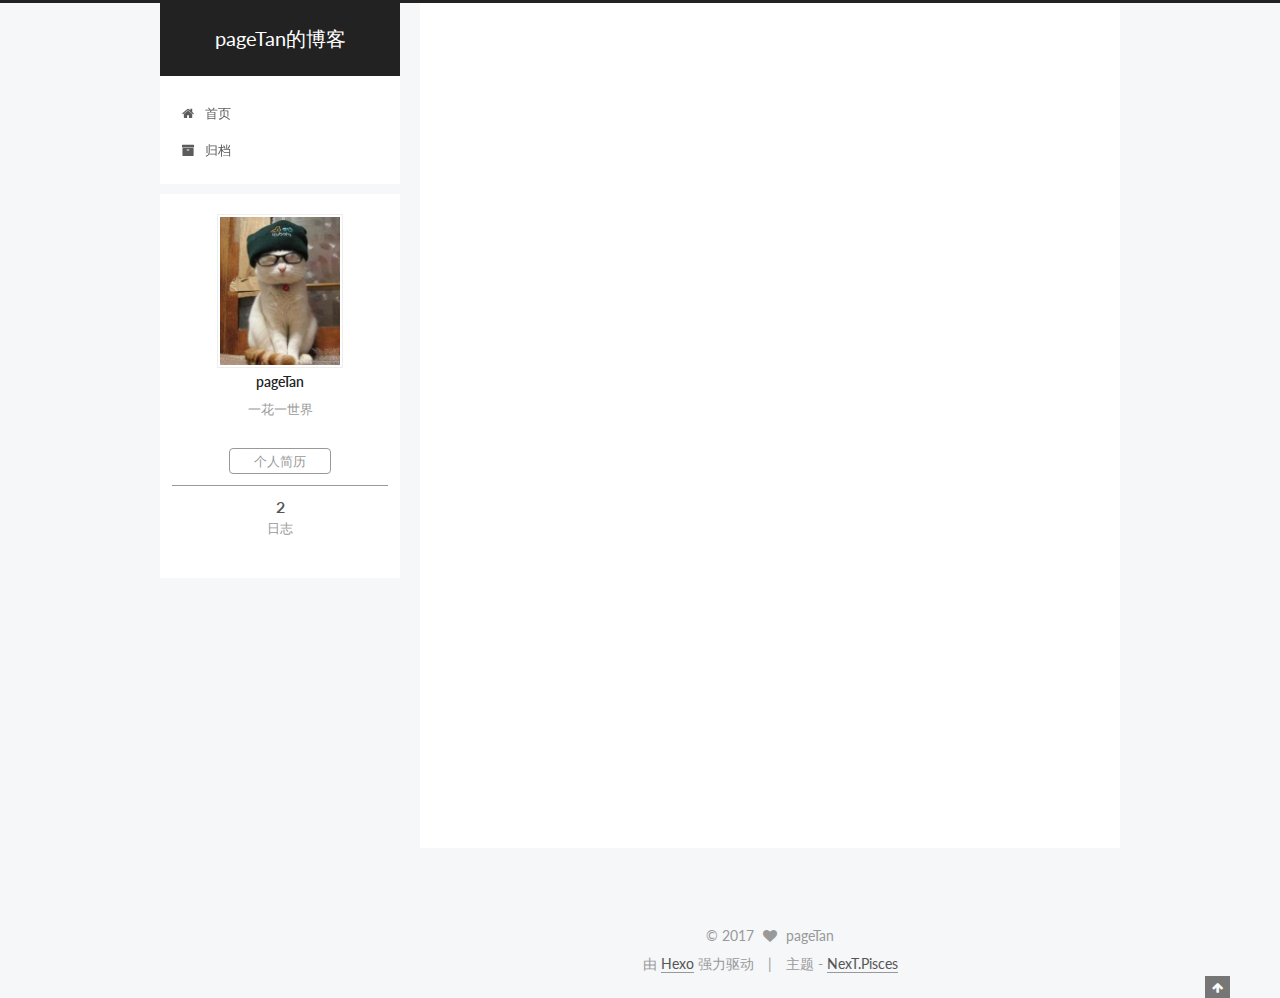
<file: index.html>
<!doctype html>



  


<html class="theme-next pisces use-motion">
<head>
  <meta charset="UTF-8"/>
<meta http-equiv="X-UA-Compatible" content="IE=edge,chrome=1" />
<meta name="viewport" content="width=device-width, initial-scale=1, maximum-scale=1"/>



<meta http-equiv="Cache-Control" content="no-transform" />
<meta http-equiv="Cache-Control" content="no-siteapp" />












  
  
  <link href="/vendors/fancybox/source/jquery.fancybox.css?v=2.1.5" rel="stylesheet" type="text/css" />




  
  
  
  

  
    
    
  

  

  

  

  

  
    
    
    <link href="//fonts.googleapis.com/css?family=Lato:300,300italic,400,400italic,700,700italic&subset=latin,latin-ext" rel="stylesheet" type="text/css">
  






<link href="/vendors/font-awesome/css/font-awesome.min.css?v=4.4.0" rel="stylesheet" type="text/css" />

<link href="/css/main.css?v=5.0.1" rel="stylesheet" type="text/css" />


  <meta name="keywords" content="Hexo, NexT" />








  <link rel="shortcut icon" type="image/x-icon" href="/favicon.ico?v=5.0.1" />






<meta name="description" content="一花一世界">
<meta property="og:type" content="website">
<meta property="og:title" content="pageTan的博客">
<meta property="og:url" content="http://yoursite.com/index.html">
<meta property="og:site_name" content="pageTan的博客">
<meta property="og:description" content="一花一世界">
<meta name="twitter:card" content="summary">
<meta name="twitter:title" content="pageTan的博客">
<meta name="twitter:description" content="一花一世界">



<script type="text/javascript" id="hexo.configuration">
  var NexT = window.NexT || {};
  var CONFIG = {
    scheme: 'Pisces',
    sidebar: {"position":"left","display":"post"},
    fancybox: true,
    motion: true,
    duoshuo: {
      userId: 0,
      author: '博主'
    }
  };
</script>

  <title> pageTan的博客 </title>
</head>

<body itemscope itemtype="http://schema.org/WebPage" lang="zh-Hans">

  










  
  
    
  

  <div class="container one-collumn sidebar-position-left 
   page-home 
 ">
    <div class="headband"></div>

    <header id="header" class="header" itemscope itemtype="http://schema.org/WPHeader">
      <div class="header-inner"><div class="site-meta ">
  

  <div class="custom-logo-site-title">
    <a href="/"  class="brand" rel="start">
      <span class="logo-line-before"><i></i></span>
      <span class="site-title">pageTan的博客</span>
      <span class="logo-line-after"><i></i></span>
    </a>
  </div>
  <p class="site-subtitle"></p>
</div>

<div class="site-nav-toggle">
  <button>
    <span class="btn-bar"></span>
    <span class="btn-bar"></span>
    <span class="btn-bar"></span>
  </button>
</div>

<nav class="site-nav">
  

  
    <ul id="menu" class="menu">
      
        
        <li class="menu-item menu-item-home">
          <a href="/" rel="section">
            
              <i class="menu-item-icon fa fa-fw fa-home"></i> <br />
            
            首页
          </a>
        </li>
      
        
        <li class="menu-item menu-item-archives">
          <a href="/archives" rel="section">
            
              <i class="menu-item-icon fa fa-fw fa-archive"></i> <br />
            
            归档
          </a>
        </li>
      

      
    </ul>
  

  
</nav>

 </div>
    </header>

    <main id="main" class="main">
      <div class="main-inner">
        <div class="content-wrap">
          <div id="content" class="content">
            
  <section id="posts" class="posts-expand">
    
      

  
  

  
  
  

  <article class="post post-type-normal " itemscope itemtype="http://schema.org/Article">

    
      <header class="post-header">

        
        
          <h1 class="post-title" itemprop="name headline">
            
            
              
                
                <a class="post-title-link" href="/2017/02/13/view不显示的原因/" itemprop="url">
                  view不显示的原因
                </a>
              
            
          </h1>
        

        <div class="post-meta">
          <span class="post-time">
            <span class="post-meta-item-icon">
              <i class="fa fa-calendar-o"></i>
            </span>
            <span class="post-meta-item-text">发表于</span>
            <time itemprop="dateCreated" datetime="2017-02-13T22:05:47+08:00" content="2017-02-13">
              2017-02-13
            </time>
          </span>

          

          
            
          

          

          
          

          
        </div>
      </header>
    


    <div class="post-body" itemprop="articleBody">

      
      

      
        
          
          view不显示的原因
这个问题是我的一个同事提出来的，嗯，重复问了几遍，所以这里记录一下

原因何在
首先这个view需要在xml中写入或者获取到activity界面下属的某一个viewGroup，然后add进来。
如果你使用了错误的viewGroup去add，嗯，新手中的新手犯的错误。


vie
          ...

          <div class="post-more-link text-center">
            <a class="btn" href="/2017/02/13/view不显示的原因/#more" rel="contents">
              阅读全文 &raquo;
            </a>
          </div>
        
      
    </div>

    <div>
      
    </div>

    <div>
      
    </div>

    <footer class="post-footer">
      

      

      
      
        <div class="post-eof"></div>
      
    </footer>
  </article>


    
      

  
  

  
  
  

  <article class="post post-type-normal " itemscope itemtype="http://schema.org/Article">

    
      <header class="post-header">

        
        
          <h1 class="post-title" itemprop="name headline">
            
            
              
                
                <a class="post-title-link" href="/2017/02/10/monkeyTest/" itemprop="url">
                  monkey 初体验
                </a>
              
            
          </h1>
        

        <div class="post-meta">
          <span class="post-time">
            <span class="post-meta-item-icon">
              <i class="fa fa-calendar-o"></i>
            </span>
            <span class="post-meta-item-text">发表于</span>
            <time itemprop="dateCreated" datetime="2017-02-10T21:32:56+08:00" content="2017-02-10">
              2017-02-10
            </time>
          </span>

          

          
            
          

          

          
          

          
        </div>
      </header>
    


    <div class="post-body" itemprop="articleBody">

      
      

      
        
          
          monkey是Android自动化测试工具
monkey主要应用在压力和可靠性测试上，业务流程的测试还是需要依靠其他方法

以下是引用他人博客，给出链接简单使用使用介绍更深入讲解
开始Monkey123adb shell monkey  -p &lt;your.package.name&gt; --
          ...

          <div class="post-more-link text-center">
            <a class="btn" href="/2017/02/10/monkeyTest/#more" rel="contents">
              阅读全文 &raquo;
            </a>
          </div>
        
      
    </div>

    <div>
      
    </div>

    <div>
      
    </div>

    <footer class="post-footer">
      

      

      
      
        <div class="post-eof"></div>
      
    </footer>
  </article>


    
  </section>

  


          </div>
          


          

        </div>
        
          
  
  <div class="sidebar-toggle">
    <div class="sidebar-toggle-line-wrap">
      <span class="sidebar-toggle-line sidebar-toggle-line-first"></span>
      <span class="sidebar-toggle-line sidebar-toggle-line-middle"></span>
      <span class="sidebar-toggle-line sidebar-toggle-line-last"></span>
    </div>
  </div>

  <aside id="sidebar" class="sidebar">
    <div class="sidebar-inner">

      

      

      <section class="site-overview sidebar-panel  sidebar-panel-active ">
        <div class="site-author motion-element" itemprop="author" itemscope itemtype="http://schema.org/Person">
          <img class="site-author-image" itemprop="image"
               src="/images/avatar.jpg"
               alt="pageTan" />
          <p class="site-author-name" itemprop="name">pageTan</p>
          <p class="site-description motion-element" itemprop="description">一花一世界</p>
          <div class="site-state-posts">
            <a class="site-state-cv" href="/cv/pageTan2017_2_11.html">
              <span class="site-state-item-name">个人简历</span>
            </a>
          </div>
		  <div class="site-state-divider"></div>
        </div>
        <nav class="site-state motion-element">
          <div class="site-state-item site-state-posts">
            <a href="/archives">
              <span class="site-state-item-count">2</span>
              <span class="site-state-item-name">日志</span>
            </a>
          </div>

          

          

        </nav>

        

        <div class="links-of-author motion-element">
          
        </div>

        
        

        
        

      </section>

      

    </div>
  </aside>


        
      </div>
    </main>

    <footer id="footer" class="footer">
      <div class="footer-inner">
        <div class="copyright" >
  
  &copy; 
  <span itemprop="copyrightYear">2017</span>
  <span class="with-love">
    <i class="fa fa-heart"></i>
  </span>
  <span class="author" itemprop="copyrightHolder">pageTan</span>
</div>

<div class="powered-by">
  由 <a class="theme-link" href="http://hexo.io">Hexo</a> 强力驱动
</div>

<div class="theme-info">
  主题 -
  <a class="theme-link" href="https://github.com/iissnan/hexo-theme-next">
    NexT.Pisces
  </a>
</div>

        

        
      </div>
    </footer>

    <div class="back-to-top">
      <i class="fa fa-arrow-up"></i>
    </div>
  </div>

  

<script type="text/javascript">
  if (Object.prototype.toString.call(window.Promise) !== '[object Function]') {
    window.Promise = null;
  }
</script>









  



  
  <script type="text/javascript" src="/vendors/jquery/index.js?v=2.1.3"></script>

  
  <script type="text/javascript" src="/vendors/fastclick/lib/fastclick.min.js?v=1.0.6"></script>

  
  <script type="text/javascript" src="/vendors/jquery_lazyload/jquery.lazyload.js?v=1.9.7"></script>

  
  <script type="text/javascript" src="/vendors/velocity/velocity.min.js?v=1.2.1"></script>

  
  <script type="text/javascript" src="/vendors/velocity/velocity.ui.min.js?v=1.2.1"></script>

  
  <script type="text/javascript" src="/vendors/fancybox/source/jquery.fancybox.pack.js?v=2.1.5"></script>


  


  <script type="text/javascript" src="/js/src/utils.js?v=5.0.1"></script>

  <script type="text/javascript" src="/js/src/motion.js?v=5.0.1"></script>



  
  


  <script type="text/javascript" src="/js/src/affix.js?v=5.0.1"></script>

  <script type="text/javascript" src="/js/src/schemes/pisces.js?v=5.0.1"></script>



  

  


  <script type="text/javascript" src="/js/src/bootstrap.js?v=5.0.1"></script>



  



  



  
  
  

  

  

</body>
</html>
</file>
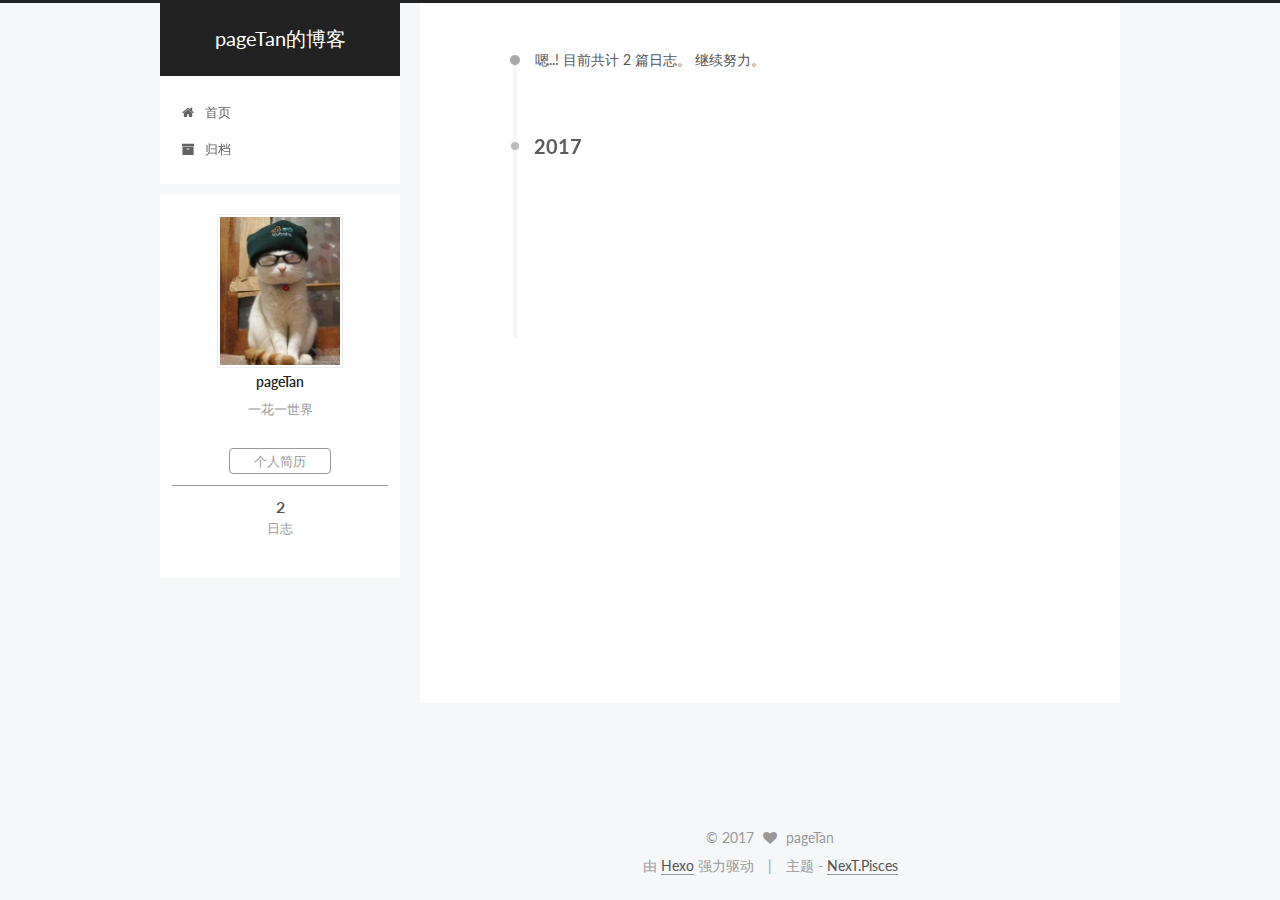
<file: archives/index.html>
<!doctype html>



  


<html class="theme-next pisces use-motion">
<head>
  <meta charset="UTF-8"/>
<meta http-equiv="X-UA-Compatible" content="IE=edge,chrome=1" />
<meta name="viewport" content="width=device-width, initial-scale=1, maximum-scale=1"/>



<meta http-equiv="Cache-Control" content="no-transform" />
<meta http-equiv="Cache-Control" content="no-siteapp" />












  
  
  <link href="/vendors/fancybox/source/jquery.fancybox.css?v=2.1.5" rel="stylesheet" type="text/css" />




  
  
  
  

  
    
    
  

  

  

  

  

  
    
    
    <link href="//fonts.googleapis.com/css?family=Lato:300,300italic,400,400italic,700,700italic&subset=latin,latin-ext" rel="stylesheet" type="text/css">
  






<link href="/vendors/font-awesome/css/font-awesome.min.css?v=4.4.0" rel="stylesheet" type="text/css" />

<link href="/css/main.css?v=5.0.1" rel="stylesheet" type="text/css" />


  <meta name="keywords" content="Hexo, NexT" />








  <link rel="shortcut icon" type="image/x-icon" href="/favicon.ico?v=5.0.1" />






<meta name="description" content="一花一世界">
<meta property="og:type" content="website">
<meta property="og:title" content="pageTan的博客">
<meta property="og:url" content="http://yoursite.com/archives/index.html">
<meta property="og:site_name" content="pageTan的博客">
<meta property="og:description" content="一花一世界">
<meta name="twitter:card" content="summary">
<meta name="twitter:title" content="pageTan的博客">
<meta name="twitter:description" content="一花一世界">



<script type="text/javascript" id="hexo.configuration">
  var NexT = window.NexT || {};
  var CONFIG = {
    scheme: 'Pisces',
    sidebar: {"position":"left","display":"post"},
    fancybox: true,
    motion: true,
    duoshuo: {
      userId: 0,
      author: '博主'
    }
  };
</script>

  <title> 归档 | pageTan的博客 </title>
</head>

<body itemscope itemtype="http://schema.org/WebPage" lang="zh-Hans">

  










  
  
    
  

  <div class="container one-collumn sidebar-position-left  page-archive  ">
    <div class="headband"></div>

    <header id="header" class="header" itemscope itemtype="http://schema.org/WPHeader">
      <div class="header-inner"><div class="site-meta ">
  

  <div class="custom-logo-site-title">
    <a href="/"  class="brand" rel="start">
      <span class="logo-line-before"><i></i></span>
      <span class="site-title">pageTan的博客</span>
      <span class="logo-line-after"><i></i></span>
    </a>
  </div>
  <p class="site-subtitle"></p>
</div>

<div class="site-nav-toggle">
  <button>
    <span class="btn-bar"></span>
    <span class="btn-bar"></span>
    <span class="btn-bar"></span>
  </button>
</div>

<nav class="site-nav">
  

  
    <ul id="menu" class="menu">
      
        
        <li class="menu-item menu-item-home">
          <a href="/" rel="section">
            
              <i class="menu-item-icon fa fa-fw fa-home"></i> <br />
            
            首页
          </a>
        </li>
      
        
        <li class="menu-item menu-item-archives">
          <a href="/archives" rel="section">
            
              <i class="menu-item-icon fa fa-fw fa-archive"></i> <br />
            
            归档
          </a>
        </li>
      

      
    </ul>
  

  
</nav>

 </div>
    </header>

    <main id="main" class="main">
      <div class="main-inner">
        <div class="content-wrap">
          <div id="content" class="content">
            

  <section id="posts" class="posts-collapse">
    <span class="archive-move-on"></span>

    <span class="archive-page-counter">
      
      
      
        
      
      嗯..! 目前共计 2 篇日志。 继续努力。
    </span>

    

      
      
      

      
        
        <div class="collection-title">
          <h2 class="archive-year motion-element" id="archive-year-2017">2017</h2>
        </div>
      
      

      

  <article class="post post-type-normal" itemscope itemtype="http://schema.org/Article">
    <header class="post-header">

      <h1 class="post-title">
        
            <a class="post-title-link" href="/2017/02/13/view不显示的原因/" itemprop="url">
              
                <span itemprop="name">view不显示的原因</span>
              
            </a>
        
      </h1>

      <div class="post-meta">
        <time class="post-time" itemprop="dateCreated"
              datetime="2017-02-13T22:05:47+08:00"
              content="2017-02-13" >
          02-13
        </time>
      </div>

    </header>
  </article>



    

      
      
      

      
      

      

  <article class="post post-type-normal" itemscope itemtype="http://schema.org/Article">
    <header class="post-header">

      <h1 class="post-title">
        
            <a class="post-title-link" href="/2017/02/10/monkeyTest/" itemprop="url">
              
                <span itemprop="name">monkey 初体验</span>
              
            </a>
        
      </h1>

      <div class="post-meta">
        <time class="post-time" itemprop="dateCreated"
              datetime="2017-02-10T21:32:56+08:00"
              content="2017-02-10" >
          02-10
        </time>
      </div>

    </header>
  </article>



    

  </section>

  



          </div>
          


          

        </div>
        
          
  
  <div class="sidebar-toggle">
    <div class="sidebar-toggle-line-wrap">
      <span class="sidebar-toggle-line sidebar-toggle-line-first"></span>
      <span class="sidebar-toggle-line sidebar-toggle-line-middle"></span>
      <span class="sidebar-toggle-line sidebar-toggle-line-last"></span>
    </div>
  </div>

  <aside id="sidebar" class="sidebar">
    <div class="sidebar-inner">

      

      

      <section class="site-overview sidebar-panel  sidebar-panel-active ">
        <div class="site-author motion-element" itemprop="author" itemscope itemtype="http://schema.org/Person">
          <img class="site-author-image" itemprop="image"
               src="/images/avatar.jpg"
               alt="pageTan" />
          <p class="site-author-name" itemprop="name">pageTan</p>
          <p class="site-description motion-element" itemprop="description">一花一世界</p>
          <div class="site-state-posts">
            <a class="site-state-cv" href="/cv/pageTan2017_2_11.html">
              <span class="site-state-item-name">个人简历</span>
            </a>
          </div>
		  <div class="site-state-divider"></div>
        </div>
        <nav class="site-state motion-element">
          <div class="site-state-item site-state-posts">
            <a href="/archives">
              <span class="site-state-item-count">2</span>
              <span class="site-state-item-name">日志</span>
            </a>
          </div>

          

          

        </nav>

        

        <div class="links-of-author motion-element">
          
        </div>

        
        

        
        

      </section>

      

    </div>
  </aside>


        
      </div>
    </main>

    <footer id="footer" class="footer">
      <div class="footer-inner">
        <div class="copyright" >
  
  &copy; 
  <span itemprop="copyrightYear">2017</span>
  <span class="with-love">
    <i class="fa fa-heart"></i>
  </span>
  <span class="author" itemprop="copyrightHolder">pageTan</span>
</div>

<div class="powered-by">
  由 <a class="theme-link" href="http://hexo.io">Hexo</a> 强力驱动
</div>

<div class="theme-info">
  主题 -
  <a class="theme-link" href="https://github.com/iissnan/hexo-theme-next">
    NexT.Pisces
  </a>
</div>

        

        
      </div>
    </footer>

    <div class="back-to-top">
      <i class="fa fa-arrow-up"></i>
    </div>
  </div>

  

<script type="text/javascript">
  if (Object.prototype.toString.call(window.Promise) !== '[object Function]') {
    window.Promise = null;
  }
</script>









  



  
  <script type="text/javascript" src="/vendors/jquery/index.js?v=2.1.3"></script>

  
  <script type="text/javascript" src="/vendors/fastclick/lib/fastclick.min.js?v=1.0.6"></script>

  
  <script type="text/javascript" src="/vendors/jquery_lazyload/jquery.lazyload.js?v=1.9.7"></script>

  
  <script type="text/javascript" src="/vendors/velocity/velocity.min.js?v=1.2.1"></script>

  
  <script type="text/javascript" src="/vendors/velocity/velocity.ui.min.js?v=1.2.1"></script>

  
  <script type="text/javascript" src="/vendors/fancybox/source/jquery.fancybox.pack.js?v=2.1.5"></script>


  


  <script type="text/javascript" src="/js/src/utils.js?v=5.0.1"></script>

  <script type="text/javascript" src="/js/src/motion.js?v=5.0.1"></script>



  
  


  <script type="text/javascript" src="/js/src/affix.js?v=5.0.1"></script>

  <script type="text/javascript" src="/js/src/schemes/pisces.js?v=5.0.1"></script>



  
  
    <script type="text/javascript" id="motion.page.archive">
      $('.archive-year').velocity('transition.slideLeftIn');
    </script>
  


  


  <script type="text/javascript" src="/js/src/bootstrap.js?v=5.0.1"></script>



  



  



  
  
  

  

  

</body>
</html>
</file>
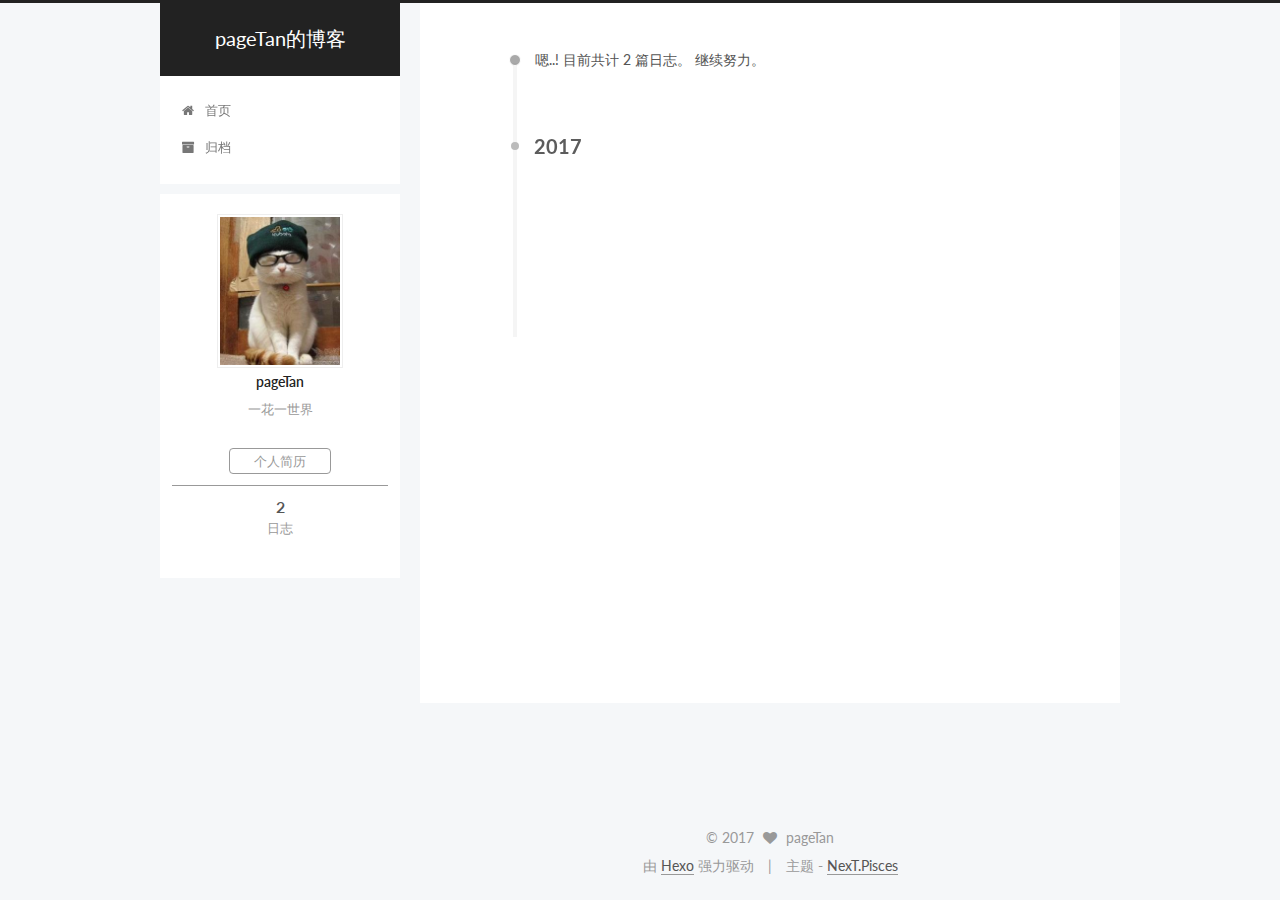
<file: archives/2017/index.html>
<!doctype html>



  


<html class="theme-next pisces use-motion">
<head>
  <meta charset="UTF-8"/>
<meta http-equiv="X-UA-Compatible" content="IE=edge,chrome=1" />
<meta name="viewport" content="width=device-width, initial-scale=1, maximum-scale=1"/>



<meta http-equiv="Cache-Control" content="no-transform" />
<meta http-equiv="Cache-Control" content="no-siteapp" />












  
  
  <link href="/vendors/fancybox/source/jquery.fancybox.css?v=2.1.5" rel="stylesheet" type="text/css" />




  
  
  
  

  
    
    
  

  

  

  

  

  
    
    
    <link href="//fonts.googleapis.com/css?family=Lato:300,300italic,400,400italic,700,700italic&subset=latin,latin-ext" rel="stylesheet" type="text/css">
  






<link href="/vendors/font-awesome/css/font-awesome.min.css?v=4.4.0" rel="stylesheet" type="text/css" />

<link href="/css/main.css?v=5.0.1" rel="stylesheet" type="text/css" />


  <meta name="keywords" content="Hexo, NexT" />








  <link rel="shortcut icon" type="image/x-icon" href="/favicon.ico?v=5.0.1" />






<meta name="description" content="一花一世界">
<meta property="og:type" content="website">
<meta property="og:title" content="pageTan的博客">
<meta property="og:url" content="http://yoursite.com/archives/2017/index.html">
<meta property="og:site_name" content="pageTan的博客">
<meta property="og:description" content="一花一世界">
<meta name="twitter:card" content="summary">
<meta name="twitter:title" content="pageTan的博客">
<meta name="twitter:description" content="一花一世界">



<script type="text/javascript" id="hexo.configuration">
  var NexT = window.NexT || {};
  var CONFIG = {
    scheme: 'Pisces',
    sidebar: {"position":"left","display":"post"},
    fancybox: true,
    motion: true,
    duoshuo: {
      userId: 0,
      author: '博主'
    }
  };
</script>

  <title> 归档 | pageTan的博客 </title>
</head>

<body itemscope itemtype="http://schema.org/WebPage" lang="zh-Hans">

  










  
  
    
  

  <div class="container one-collumn sidebar-position-left  page-archive  ">
    <div class="headband"></div>

    <header id="header" class="header" itemscope itemtype="http://schema.org/WPHeader">
      <div class="header-inner"><div class="site-meta ">
  

  <div class="custom-logo-site-title">
    <a href="/"  class="brand" rel="start">
      <span class="logo-line-before"><i></i></span>
      <span class="site-title">pageTan的博客</span>
      <span class="logo-line-after"><i></i></span>
    </a>
  </div>
  <p class="site-subtitle"></p>
</div>

<div class="site-nav-toggle">
  <button>
    <span class="btn-bar"></span>
    <span class="btn-bar"></span>
    <span class="btn-bar"></span>
  </button>
</div>

<nav class="site-nav">
  

  
    <ul id="menu" class="menu">
      
        
        <li class="menu-item menu-item-home">
          <a href="/" rel="section">
            
              <i class="menu-item-icon fa fa-fw fa-home"></i> <br />
            
            首页
          </a>
        </li>
      
        
        <li class="menu-item menu-item-archives">
          <a href="/archives" rel="section">
            
              <i class="menu-item-icon fa fa-fw fa-archive"></i> <br />
            
            归档
          </a>
        </li>
      

      
    </ul>
  

  
</nav>

 </div>
    </header>

    <main id="main" class="main">
      <div class="main-inner">
        <div class="content-wrap">
          <div id="content" class="content">
            

  <section id="posts" class="posts-collapse">
    <span class="archive-move-on"></span>

    <span class="archive-page-counter">
      
      
      
        
      
      嗯..! 目前共计 2 篇日志。 继续努力。
    </span>

    

      
      
      

      
        
        <div class="collection-title">
          <h2 class="archive-year motion-element" id="archive-year-2017">2017</h2>
        </div>
      
      

      

  <article class="post post-type-normal" itemscope itemtype="http://schema.org/Article">
    <header class="post-header">

      <h1 class="post-title">
        
            <a class="post-title-link" href="/2017/02/13/view不显示的原因/" itemprop="url">
              
                <span itemprop="name">view不显示的原因</span>
              
            </a>
        
      </h1>

      <div class="post-meta">
        <time class="post-time" itemprop="dateCreated"
              datetime="2017-02-13T22:05:47+08:00"
              content="2017-02-13" >
          02-13
        </time>
      </div>

    </header>
  </article>



    

      
      
      

      
      

      

  <article class="post post-type-normal" itemscope itemtype="http://schema.org/Article">
    <header class="post-header">

      <h1 class="post-title">
        
            <a class="post-title-link" href="/2017/02/10/monkeyTest/" itemprop="url">
              
                <span itemprop="name">monkey 初体验</span>
              
            </a>
        
      </h1>

      <div class="post-meta">
        <time class="post-time" itemprop="dateCreated"
              datetime="2017-02-10T21:32:56+08:00"
              content="2017-02-10" >
          02-10
        </time>
      </div>

    </header>
  </article>



    

  </section>

  



          </div>
          


          

        </div>
        
          
  
  <div class="sidebar-toggle">
    <div class="sidebar-toggle-line-wrap">
      <span class="sidebar-toggle-line sidebar-toggle-line-first"></span>
      <span class="sidebar-toggle-line sidebar-toggle-line-middle"></span>
      <span class="sidebar-toggle-line sidebar-toggle-line-last"></span>
    </div>
  </div>

  <aside id="sidebar" class="sidebar">
    <div class="sidebar-inner">

      

      

      <section class="site-overview sidebar-panel  sidebar-panel-active ">
        <div class="site-author motion-element" itemprop="author" itemscope itemtype="http://schema.org/Person">
          <img class="site-author-image" itemprop="image"
               src="/images/avatar.jpg"
               alt="pageTan" />
          <p class="site-author-name" itemprop="name">pageTan</p>
          <p class="site-description motion-element" itemprop="description">一花一世界</p>
          <div class="site-state-posts">
            <a class="site-state-cv" href="/cv/pageTan2017_2_11.html">
              <span class="site-state-item-name">个人简历</span>
            </a>
          </div>
		  <div class="site-state-divider"></div>
        </div>
        <nav class="site-state motion-element">
          <div class="site-state-item site-state-posts">
            <a href="/archives">
              <span class="site-state-item-count">2</span>
              <span class="site-state-item-name">日志</span>
            </a>
          </div>

          

          

        </nav>

        

        <div class="links-of-author motion-element">
          
        </div>

        
        

        
        

      </section>

      

    </div>
  </aside>


        
      </div>
    </main>

    <footer id="footer" class="footer">
      <div class="footer-inner">
        <div class="copyright" >
  
  &copy; 
  <span itemprop="copyrightYear">2017</span>
  <span class="with-love">
    <i class="fa fa-heart"></i>
  </span>
  <span class="author" itemprop="copyrightHolder">pageTan</span>
</div>

<div class="powered-by">
  由 <a class="theme-link" href="http://hexo.io">Hexo</a> 强力驱动
</div>

<div class="theme-info">
  主题 -
  <a class="theme-link" href="https://github.com/iissnan/hexo-theme-next">
    NexT.Pisces
  </a>
</div>

        

        
      </div>
    </footer>

    <div class="back-to-top">
      <i class="fa fa-arrow-up"></i>
    </div>
  </div>

  

<script type="text/javascript">
  if (Object.prototype.toString.call(window.Promise) !== '[object Function]') {
    window.Promise = null;
  }
</script>









  



  
  <script type="text/javascript" src="/vendors/jquery/index.js?v=2.1.3"></script>

  
  <script type="text/javascript" src="/vendors/fastclick/lib/fastclick.min.js?v=1.0.6"></script>

  
  <script type="text/javascript" src="/vendors/jquery_lazyload/jquery.lazyload.js?v=1.9.7"></script>

  
  <script type="text/javascript" src="/vendors/velocity/velocity.min.js?v=1.2.1"></script>

  
  <script type="text/javascript" src="/vendors/velocity/velocity.ui.min.js?v=1.2.1"></script>

  
  <script type="text/javascript" src="/vendors/fancybox/source/jquery.fancybox.pack.js?v=2.1.5"></script>


  


  <script type="text/javascript" src="/js/src/utils.js?v=5.0.1"></script>

  <script type="text/javascript" src="/js/src/motion.js?v=5.0.1"></script>



  
  


  <script type="text/javascript" src="/js/src/affix.js?v=5.0.1"></script>

  <script type="text/javascript" src="/js/src/schemes/pisces.js?v=5.0.1"></script>



  
  
    <script type="text/javascript" id="motion.page.archive">
      $('.archive-year').velocity('transition.slideLeftIn');
    </script>
  


  


  <script type="text/javascript" src="/js/src/bootstrap.js?v=5.0.1"></script>



  



  



  
  
  

  

  

</body>
</html>
</file>
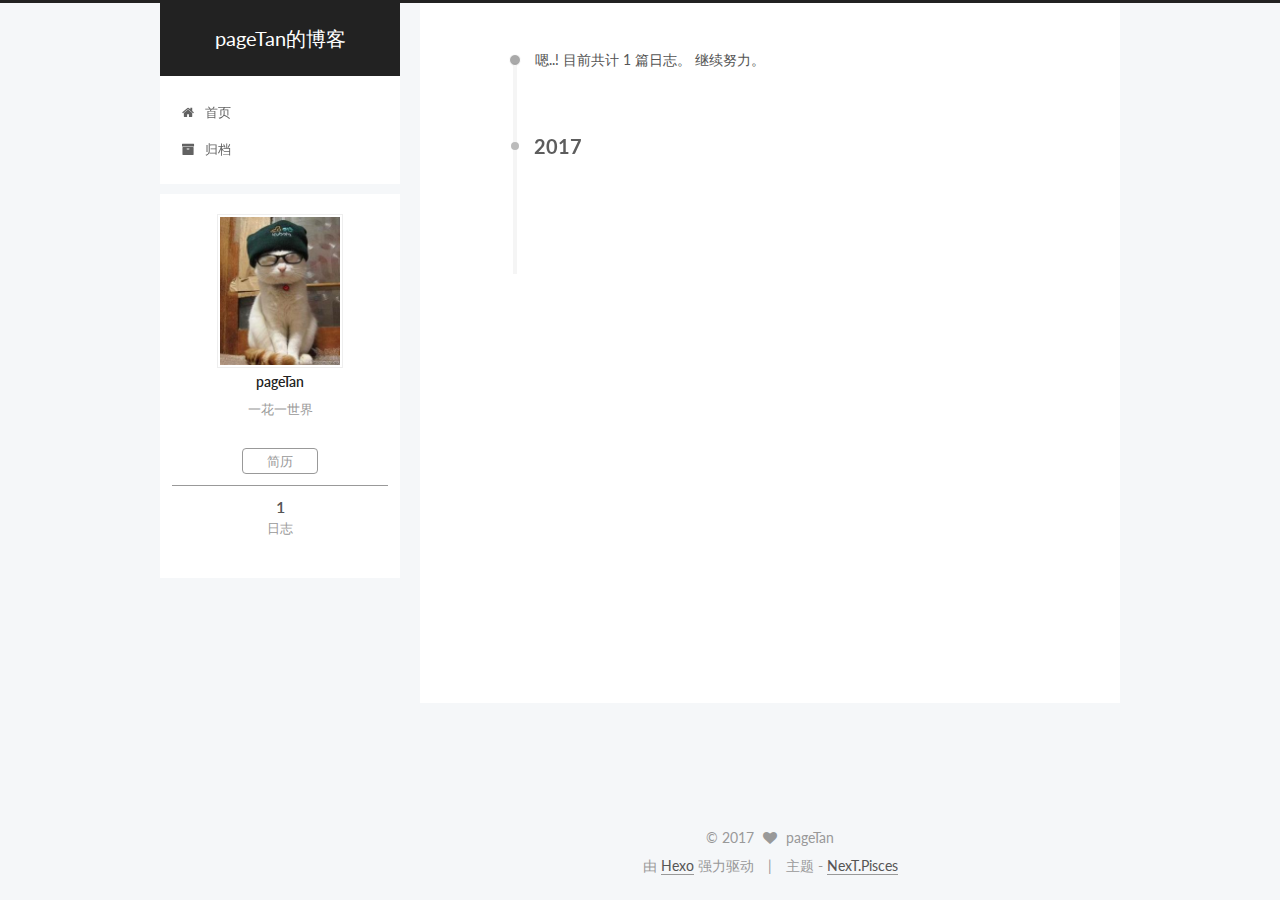
<file: archives/2017/02/index.html>
<!doctype html>



  


<html class="theme-next pisces use-motion">
<head>
  <meta charset="UTF-8"/>
<meta http-equiv="X-UA-Compatible" content="IE=edge,chrome=1" />
<meta name="viewport" content="width=device-width, initial-scale=1, maximum-scale=1"/>



<meta http-equiv="Cache-Control" content="no-transform" />
<meta http-equiv="Cache-Control" content="no-siteapp" />












  
  
  <link href="/vendors/fancybox/source/jquery.fancybox.css?v=2.1.5" rel="stylesheet" type="text/css" />




  
  
  
  

  
    
    
  

  

  

  

  

  
    
    
    <link href="//fonts.googleapis.com/css?family=Lato:300,300italic,400,400italic,700,700italic&subset=latin,latin-ext" rel="stylesheet" type="text/css">
  






<link href="/vendors/font-awesome/css/font-awesome.min.css?v=4.4.0" rel="stylesheet" type="text/css" />

<link href="/css/main.css?v=5.0.1" rel="stylesheet" type="text/css" />


  <meta name="keywords" content="Hexo, NexT" />








  <link rel="shortcut icon" type="image/x-icon" href="/favicon.ico?v=5.0.1" />






<meta name="description" content="一花一世界">
<meta property="og:type" content="website">
<meta property="og:title" content="pageTan的博客">
<meta property="og:url" content="http://yoursite.com/archives/2017/02/index.html">
<meta property="og:site_name" content="pageTan的博客">
<meta property="og:description" content="一花一世界">
<meta name="twitter:card" content="summary">
<meta name="twitter:title" content="pageTan的博客">
<meta name="twitter:description" content="一花一世界">



<script type="text/javascript" id="hexo.configuration">
  var NexT = window.NexT || {};
  var CONFIG = {
    scheme: 'Pisces',
    sidebar: {"position":"left","display":"post"},
    fancybox: true,
    motion: true,
    duoshuo: {
      userId: 0,
      author: '博主'
    }
  };
</script>

  <title> 归档 | pageTan的博客 </title>
</head>

<body itemscope itemtype="http://schema.org/WebPage" lang="zh-Hans">

  










  
  
    
  

  <div class="container one-collumn sidebar-position-left  page-archive  ">
    <div class="headband"></div>

    <header id="header" class="header" itemscope itemtype="http://schema.org/WPHeader">
      <div class="header-inner"><div class="site-meta ">
  

  <div class="custom-logo-site-title">
    <a href="/"  class="brand" rel="start">
      <span class="logo-line-before"><i></i></span>
      <span class="site-title">pageTan的博客</span>
      <span class="logo-line-after"><i></i></span>
    </a>
  </div>
  <p class="site-subtitle"></p>
</div>

<div class="site-nav-toggle">
  <button>
    <span class="btn-bar"></span>
    <span class="btn-bar"></span>
    <span class="btn-bar"></span>
  </button>
</div>

<nav class="site-nav">
  

  
    <ul id="menu" class="menu">
      
        
        <li class="menu-item menu-item-home">
          <a href="/" rel="section">
            
              <i class="menu-item-icon fa fa-fw fa-home"></i> <br />
            
            首页
          </a>
        </li>
      
        
        <li class="menu-item menu-item-archives">
          <a href="/archives" rel="section">
            
              <i class="menu-item-icon fa fa-fw fa-archive"></i> <br />
            
            归档
          </a>
        </li>
      

      
    </ul>
  

  
</nav>

 </div>
    </header>

    <main id="main" class="main">
      <div class="main-inner">
        <div class="content-wrap">
          <div id="content" class="content">
            

  <section id="posts" class="posts-collapse">
    <span class="archive-move-on"></span>

    <span class="archive-page-counter">
      
      
      
        
      
      嗯..! 目前共计 1 篇日志。 继续努力。
    </span>

    

      
      
      

      
        
        <div class="collection-title">
          <h2 class="archive-year motion-element" id="archive-year-2017">2017</h2>
        </div>
      
      

      

  <article class="post post-type-normal" itemscope itemtype="http://schema.org/Article">
    <header class="post-header">

      <h1 class="post-title">
        
            <a class="post-title-link" href="/2017/02/10/My-New-Post/" itemprop="url">
              
                <span itemprop="name">monkey 初体验</span>
              
            </a>
        
      </h1>

      <div class="post-meta">
        <time class="post-time" itemprop="dateCreated"
              datetime="2017-02-10T21:32:56+08:00"
              content="2017-02-10" >
          02-10
        </time>
      </div>

    </header>
  </article>



    

  </section>

  



          </div>
          


          

        </div>
        
          
  
  <div class="sidebar-toggle">
    <div class="sidebar-toggle-line-wrap">
      <span class="sidebar-toggle-line sidebar-toggle-line-first"></span>
      <span class="sidebar-toggle-line sidebar-toggle-line-middle"></span>
      <span class="sidebar-toggle-line sidebar-toggle-line-last"></span>
    </div>
  </div>

  <aside id="sidebar" class="sidebar">
    <div class="sidebar-inner">

      

      

      <section class="site-overview sidebar-panel  sidebar-panel-active ">
        <div class="site-author motion-element" itemprop="author" itemscope itemtype="http://schema.org/Person">
          <img class="site-author-image" itemprop="image"
               src="/images/avatar.jpg"
               alt="pageTan" />
          <p class="site-author-name" itemprop="name">pageTan</p>
          <p class="site-description motion-element" itemprop="description">一花一世界</p>
          <div class="site-state-posts">
            <a class="site-state-cv" href="/cv/pageTan2017_2_11.html">
              <span class="site-state-item-name">简历</span>
            </a>
          </div>
		  <div class="site-state-divider"></div>
        </div>
        <nav class="site-state motion-element">
          <div class="site-state-item site-state-posts">
            <a href="/archives">
              <span class="site-state-item-count">1</span>
              <span class="site-state-item-name">日志</span>
            </a>
          </div>

          

          

        </nav>

        

        <div class="links-of-author motion-element">
          
        </div>

        
        

        
        

      </section>

      

    </div>
  </aside>


        
      </div>
    </main>

    <footer id="footer" class="footer">
      <div class="footer-inner">
        <div class="copyright" >
  
  &copy; 
  <span itemprop="copyrightYear">2017</span>
  <span class="with-love">
    <i class="fa fa-heart"></i>
  </span>
  <span class="author" itemprop="copyrightHolder">pageTan</span>
</div>

<div class="powered-by">
  由 <a class="theme-link" href="http://hexo.io">Hexo</a> 强力驱动
</div>

<div class="theme-info">
  主题 -
  <a class="theme-link" href="https://github.com/iissnan/hexo-theme-next">
    NexT.Pisces
  </a>
</div>

        

        
      </div>
    </footer>

    <div class="back-to-top">
      <i class="fa fa-arrow-up"></i>
    </div>
  </div>

  

<script type="text/javascript">
  if (Object.prototype.toString.call(window.Promise) !== '[object Function]') {
    window.Promise = null;
  }
</script>









  



  
  <script type="text/javascript" src="/vendors/jquery/index.js?v=2.1.3"></script>

  
  <script type="text/javascript" src="/vendors/fastclick/lib/fastclick.min.js?v=1.0.6"></script>

  
  <script type="text/javascript" src="/vendors/jquery_lazyload/jquery.lazyload.js?v=1.9.7"></script>

  
  <script type="text/javascript" src="/vendors/velocity/velocity.min.js?v=1.2.1"></script>

  
  <script type="text/javascript" src="/vendors/velocity/velocity.ui.min.js?v=1.2.1"></script>

  
  <script type="text/javascript" src="/vendors/fancybox/source/jquery.fancybox.pack.js?v=2.1.5"></script>


  


  <script type="text/javascript" src="/js/src/utils.js?v=5.0.1"></script>

  <script type="text/javascript" src="/js/src/motion.js?v=5.0.1"></script>



  
  


  <script type="text/javascript" src="/js/src/affix.js?v=5.0.1"></script>

  <script type="text/javascript" src="/js/src/schemes/pisces.js?v=5.0.1"></script>



  
  
    <script type="text/javascript" id="motion.page.archive">
      $('.archive-year').velocity('transition.slideLeftIn');
    </script>
  


  


  <script type="text/javascript" src="/js/src/bootstrap.js?v=5.0.1"></script>



  



  



  
  
  

  

  

</body>
</html>
</file>
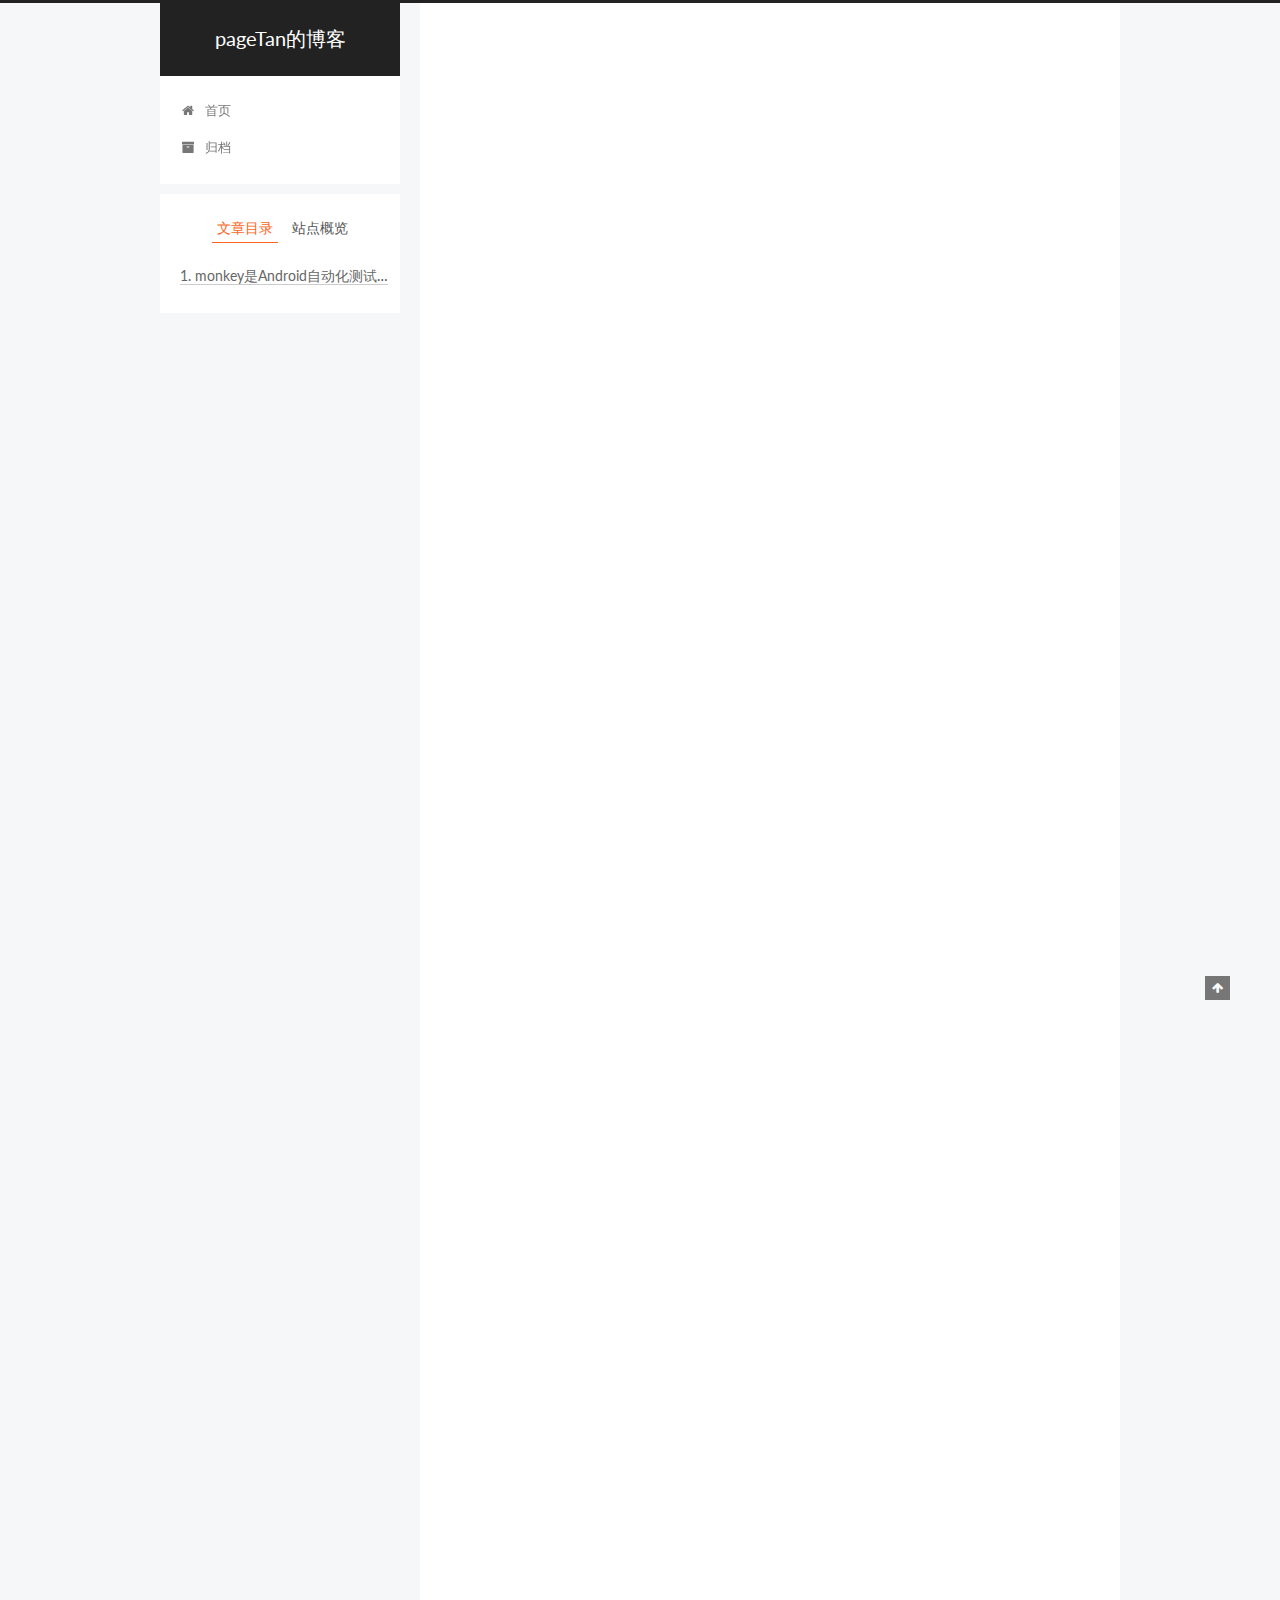
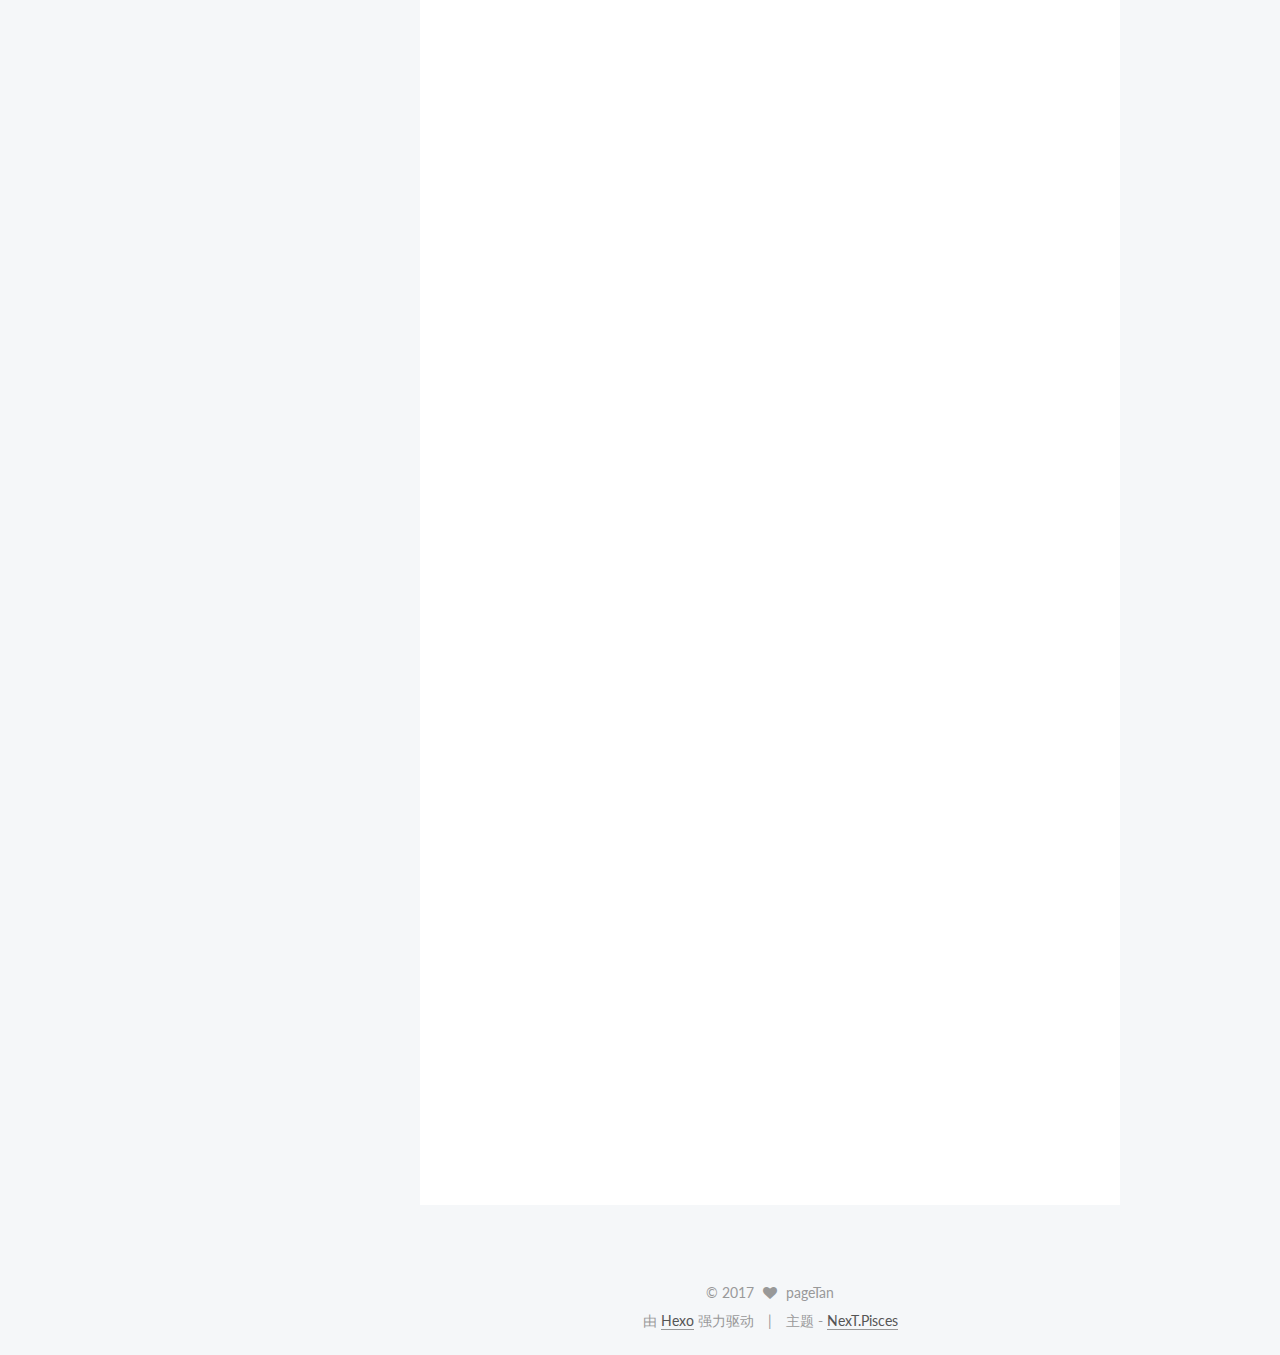
<file: 2017/02/10/monkeyTest/index.html>
<!doctype html>



  


<html class="theme-next pisces use-motion">
<head>
  <meta charset="UTF-8"/>
<meta http-equiv="X-UA-Compatible" content="IE=edge,chrome=1" />
<meta name="viewport" content="width=device-width, initial-scale=1, maximum-scale=1"/>



<meta http-equiv="Cache-Control" content="no-transform" />
<meta http-equiv="Cache-Control" content="no-siteapp" />












  
  
  <link href="/vendors/fancybox/source/jquery.fancybox.css?v=2.1.5" rel="stylesheet" type="text/css" />




  
  
  
  

  
    
    
  

  

  

  

  

  
    
    
    <link href="//fonts.googleapis.com/css?family=Lato:300,300italic,400,400italic,700,700italic&subset=latin,latin-ext" rel="stylesheet" type="text/css">
  






<link href="/vendors/font-awesome/css/font-awesome.min.css?v=4.4.0" rel="stylesheet" type="text/css" />

<link href="/css/main.css?v=5.0.1" rel="stylesheet" type="text/css" />


  <meta name="keywords" content="Hexo, NexT" />








  <link rel="shortcut icon" type="image/x-icon" href="/favicon.ico?v=5.0.1" />






<meta name="description" content="monkey是Android自动化测试工具
monkey主要应用在压力和可靠性测试上，业务流程的测试还是需要依靠其他方法

以下是引用他人博客，给出链接简单使用使用介绍更深入讲解
开始Monkey123adb shell monkey  -p &amp;lt;your.package.name&amp;gt; --throttle 20 -v -s 3500 30000 &amp;gt; D:\monkey_log.tx">
<meta property="og:type" content="article">
<meta property="og:title" content="monkey 初体验">
<meta property="og:url" content="http://yoursite.com/2017/02/10/monkeyTest/index.html">
<meta property="og:site_name" content="pageTan的博客">
<meta property="og:description" content="monkey是Android自动化测试工具
monkey主要应用在压力和可靠性测试上，业务流程的测试还是需要依靠其他方法

以下是引用他人博客，给出链接简单使用使用介绍更深入讲解
开始Monkey123adb shell monkey  -p &amp;lt;your.package.name&amp;gt; --throttle 20 -v -s 3500 30000 &amp;gt; D:\monkey_log.tx">
<meta property="og:updated_time" content="2017-02-13T13:47:29.074Z">
<meta name="twitter:card" content="summary">
<meta name="twitter:title" content="monkey 初体验">
<meta name="twitter:description" content="monkey是Android自动化测试工具
monkey主要应用在压力和可靠性测试上，业务流程的测试还是需要依靠其他方法

以下是引用他人博客，给出链接简单使用使用介绍更深入讲解
开始Monkey123adb shell monkey  -p &amp;lt;your.package.name&amp;gt; --throttle 20 -v -s 3500 30000 &amp;gt; D:\monkey_log.tx">



<script type="text/javascript" id="hexo.configuration">
  var NexT = window.NexT || {};
  var CONFIG = {
    scheme: 'Pisces',
    sidebar: {"position":"left","display":"post"},
    fancybox: true,
    motion: true,
    duoshuo: {
      userId: 0,
      author: '博主'
    }
  };
</script>

  <title> monkey 初体验 | pageTan的博客 </title>
</head>

<body itemscope itemtype="http://schema.org/WebPage" lang="zh-Hans">

  










  
  
    
  

  <div class="container one-collumn sidebar-position-left page-post-detail ">
    <div class="headband"></div>

    <header id="header" class="header" itemscope itemtype="http://schema.org/WPHeader">
      <div class="header-inner"><div class="site-meta ">
  

  <div class="custom-logo-site-title">
    <a href="/"  class="brand" rel="start">
      <span class="logo-line-before"><i></i></span>
      <span class="site-title">pageTan的博客</span>
      <span class="logo-line-after"><i></i></span>
    </a>
  </div>
  <p class="site-subtitle"></p>
</div>

<div class="site-nav-toggle">
  <button>
    <span class="btn-bar"></span>
    <span class="btn-bar"></span>
    <span class="btn-bar"></span>
  </button>
</div>

<nav class="site-nav">
  

  
    <ul id="menu" class="menu">
      
        
        <li class="menu-item menu-item-home">
          <a href="/" rel="section">
            
              <i class="menu-item-icon fa fa-fw fa-home"></i> <br />
            
            首页
          </a>
        </li>
      
        
        <li class="menu-item menu-item-archives">
          <a href="/archives" rel="section">
            
              <i class="menu-item-icon fa fa-fw fa-archive"></i> <br />
            
            归档
          </a>
        </li>
      

      
    </ul>
  

  
</nav>

 </div>
    </header>

    <main id="main" class="main">
      <div class="main-inner">
        <div class="content-wrap">
          <div id="content" class="content">
            

  <div id="posts" class="posts-expand">
    

  
  

  
  
  

  <article class="post post-type-normal " itemscope itemtype="http://schema.org/Article">

    
      <header class="post-header">

        
        
          <h1 class="post-title" itemprop="name headline">
            
            
              
                monkey 初体验
              
            
          </h1>
        

        <div class="post-meta">
          <span class="post-time">
            <span class="post-meta-item-icon">
              <i class="fa fa-calendar-o"></i>
            </span>
            <span class="post-meta-item-text">发表于</span>
            <time itemprop="dateCreated" datetime="2017-02-10T21:32:56+08:00" content="2017-02-10">
              2017-02-10
            </time>
          </span>

          

          
            
          

          

          
          

          
        </div>
      </header>
    


    <div class="post-body" itemprop="articleBody">

      
      

      
        <h1 id="monkey是Android自动化测试工具"><a href="#monkey是Android自动化测试工具" class="headerlink" title="monkey是Android自动化测试工具"></a>monkey是Android自动化测试工具</h1><blockquote>
<p>monkey主要应用在压力和可靠性测试上，业务流程的测试还是需要依靠其他方法</p>
</blockquote>
<p>以下是引用他人博客，给出链接<br><a href="http://www.mamicode.com/info-detail-628608.html" target="_blank" rel="external">简单使用</a><br><a href="http://blog.csdn.net/tskyfree/article/details/41868813" target="_blank" rel="external">使用介绍</a><br><a href="https://testerhome.com/topics/7266" target="_blank" rel="external">更深入讲解</a></p>
<h2 id="开始Monkey"><a href="#开始Monkey" class="headerlink" title="开始Monkey"></a>开始Monkey</h2><figure class="highlight java"><table><tr><td class="gutter"><pre><div class="line">1</div><div class="line">2</div><div class="line">3</div></pre></td><td class="code"><pre><div class="line">adb shell monkey  -p &lt;your.<span class="keyword">package</span>.name&gt; --throttle <span class="number">20</span> -v -s <span class="number">3500</span> <span class="number">30000</span> &gt; D:\monkey_log.txt</div><div class="line"><span class="comment">// 举例</span></div><div class="line">adb shell monkey  -p com.example.test --throttle <span class="number">20</span> -v -s <span class="number">3500</span> <span class="number">30000</span> &gt; D:\monkey_log.txt</div></pre></td></tr></table></figure>
<p>这个monkey 命令，当monkey test 过程中遇到Crash 或者ANR，就会自动终止.</p>
<blockquote>
<p>那么需要执行多久呢，100次，176ms，这个时间并不是100*20ms</p>
</blockquote>
<ul>
<li>throttle 20:每一个操作的间隔 380ms</li>
<li>s 3500:类似于随机数种子，同一个值会产生一个固定操作序列</li>
<li>300000：操作序列中的操作数目</li>
<li>v:日志等级，对应还有-v -v、 -v -v -v</li>
<li>“&gt; D:\monkey_log.txt”：日志保存的位置</li>
</ul>
<h2 id="结束monkey"><a href="#结束monkey" class="headerlink" title="结束monkey"></a>结束monkey</h2><ol>
<li>ps命令  查找uiautomator的进程<br>打开cmd命令行窗口<br>输入：<br>adb shell ps | grep monkey<br>返回来的第一个数字，即是monkey的进程号(如果提示grep找不到，则使用adb shell ”ps | grep monkey“)</li>
<li>kill 命令结束进程继续输入:<br>adb shell kill [刚才查到的进程号]<br>同理结束其他进程，和其他应用也可用此法，屡试不爽</li>
<li>ctrl +c结束无效，但是会结束日志文件的写入</li>
</ol>
<h2 id="注意"><a href="#注意" class="headerlink" title="注意"></a>注意</h2><ol>
<li>会触发哪些操作<br>触摸、音量，截屏、飞行模式等都有(有时候竟然还开启了音乐，没注意到怎么开启的)</li>
<li>查看触摸轨迹<br>可以开启adb调试中的显示触摸来查看该触摸事件的触摸轨迹</li>
<li>是在正式环境还是测试环境上测试<br>得看具体的软件，如果有上报等功能，建议还是测试环境，不然，一不小心上报给谁了，就尴尬了，毕竟这个测试是自动的，不是手动控制的</li>
<li>如果有webView和url连接会怎样<br>如果点进去了，也会随机触摸，当然，最终还是会触发返回</li>
<li>如果有输入框会怎样<br>也会随机触发输入，滑动、音量等，但是，如果需要手动点完成(毕竟这才是正常流程)，那不一定能成功，毕竟随机触发(偶尔触发，偶尔不触发)</li>
<li>如果一不小心monkey了退出登录，那么，接下来的monkey，就只能在登录界面了</li>
<li>关于测试效率<br>合理调整事件百分比，默认情况下，经常进入的测试界面就那几个，所以覆盖面不广</li>
<li>–pct-rotation 0 就算设置了这一个，触发的最后一个事件，还是会打开rotation<br> 发送事件总数为 1， 自动旋转被打开(原先是关闭状态)<br>Events injected: 1<br>:Sending rotation degree=0, persist=false<br>:Dropped: keys=0 pointers=0 trackballs=0 flips=0 rotations=0<br>Network stats: elapsed time=31ms (0ms mobile, 0ms wifi, 31ms not connected)<br>// Monkey finished</li>
<li>monkey之后，如果出现了一些奇怪的问题(比如输入法突然没有自动提示)，别感到奇怪，毕竟是随机触发，说不定被点中了什么</li>
<li>日志中有一个switch是什么<br>没看懂，在我的例子中，一直都是LoadActivity</li>
<li>日志中前面的几个百分比是什么(不同sdk中顺序可能不一样)<br>// Event percentages:<br>//   0: 30.0%               // touch触摸事件的百分比(触摸事件是一个down-up事件，它发生在屏幕上的某单一位置)<br>//   1: 8.235294%      // motion 动作事件的百分比(动作事件由屏幕上某处的一个down事件、一系列的伪随机事件和一个up事件组成)直线滑动<br>//   2: 1.6470588%<br>//   3: 12.3529415%    //trackball 轨迹事件的百分比(轨迹事件由一个或几个随机的移动组成，有时还伴随有点击)曲线移动<br>//   4: -0.0%<br>//   5: 20.588236%       // nav  “基本”导航事件的百分比(导航事件由来自方向输入设备的up/down/left/right组成)<br>//   6: 12.3529415%         //majornav  “主要”导航事件的百分比(这些导航事件通常引发图形界面中的动作，如：5-way键盘的中间按键、回退按键、菜单按键)<br>//   7: 1.6470588%      //syskeys   “系统”按键事件的百分比(这些按键通常被保留，由系统使用，如Home、Back、Start Call、End Call及音量控制键)<br>//   8: 1.6470588%    //appswitch 启动Activity的百分比。在随机间隔里，Monkey将执行一个startActivity()调用，作为最大程度覆盖包中全部Activity的一种方法<br>//   9: 0.8235294%<br>//   10: 10.705882%   //anyevent 其它类型事件的百分比。它包罗了所有其它类型的事件，如：按键、其它不常用的设备按钮、等等</li>
</ol>

      
    </div>

    <div>
      
        
      
    </div>

    <div>
      
        

      
    </div>

    <footer class="post-footer">
      

      
        <div class="post-nav">
          <div class="post-nav-next post-nav-item">
            
          </div>

          <div class="post-nav-prev post-nav-item">
            
              <a href="/2017/02/13/view不显示的原因/" rel="prev" title="view不显示的原因">
                view不显示的原因 <i class="fa fa-chevron-right"></i>
              </a>
            
          </div>
        </div>
      

      
      
    </footer>
  </article>



    <div class="post-spread">
      
    </div>
  </div>


          </div>
          


          
  <div class="comments" id="comments">
    
  </div>


        </div>
        
          
  
  <div class="sidebar-toggle">
    <div class="sidebar-toggle-line-wrap">
      <span class="sidebar-toggle-line sidebar-toggle-line-first"></span>
      <span class="sidebar-toggle-line sidebar-toggle-line-middle"></span>
      <span class="sidebar-toggle-line sidebar-toggle-line-last"></span>
    </div>
  </div>

  <aside id="sidebar" class="sidebar">
    <div class="sidebar-inner">

      

      
        <ul class="sidebar-nav motion-element">
          <li class="sidebar-nav-toc sidebar-nav-active" data-target="post-toc-wrap" >
            文章目录
          </li>
          <li class="sidebar-nav-overview" data-target="site-overview">
            站点概览
          </li>
        </ul>
      

      <section class="site-overview sidebar-panel ">
        <div class="site-author motion-element" itemprop="author" itemscope itemtype="http://schema.org/Person">
          <img class="site-author-image" itemprop="image"
               src="/images/avatar.jpg"
               alt="pageTan" />
          <p class="site-author-name" itemprop="name">pageTan</p>
          <p class="site-description motion-element" itemprop="description">一花一世界</p>
          <div class="site-state-posts">
            <a class="site-state-cv" href="/cv/pageTan2017_2_11.html">
              <span class="site-state-item-name">个人简历</span>
            </a>
          </div>
		  <div class="site-state-divider"></div>
        </div>
        <nav class="site-state motion-element">
          <div class="site-state-item site-state-posts">
            <a href="/archives">
              <span class="site-state-item-count">2</span>
              <span class="site-state-item-name">日志</span>
            </a>
          </div>

          

          

        </nav>

        

        <div class="links-of-author motion-element">
          
        </div>

        
        

        
        

      </section>

      
        <section class="post-toc-wrap motion-element sidebar-panel sidebar-panel-active">
          <div class="post-toc">
            
              
            
            
              <div class="post-toc-content"><ol class="nav"><li class="nav-item nav-level-1"><a class="nav-link" href="#monkey是Android自动化测试工具"><span class="nav-number">1.</span> <span class="nav-text">monkey是Android自动化测试工具</span></a><ol class="nav-child"><li class="nav-item nav-level-2"><a class="nav-link" href="#开始Monkey"><span class="nav-number">1.1.</span> <span class="nav-text">开始Monkey</span></a></li><li class="nav-item nav-level-2"><a class="nav-link" href="#结束monkey"><span class="nav-number">1.2.</span> <span class="nav-text">结束monkey</span></a></li><li class="nav-item nav-level-2"><a class="nav-link" href="#注意"><span class="nav-number">1.3.</span> <span class="nav-text">注意</span></a></li></ol></li></ol></div>
            
          </div>
        </section>
      

    </div>
  </aside>


        
      </div>
    </main>

    <footer id="footer" class="footer">
      <div class="footer-inner">
        <div class="copyright" >
  
  &copy; 
  <span itemprop="copyrightYear">2017</span>
  <span class="with-love">
    <i class="fa fa-heart"></i>
  </span>
  <span class="author" itemprop="copyrightHolder">pageTan</span>
</div>

<div class="powered-by">
  由 <a class="theme-link" href="http://hexo.io">Hexo</a> 强力驱动
</div>

<div class="theme-info">
  主题 -
  <a class="theme-link" href="https://github.com/iissnan/hexo-theme-next">
    NexT.Pisces
  </a>
</div>

        

        
      </div>
    </footer>

    <div class="back-to-top">
      <i class="fa fa-arrow-up"></i>
    </div>
  </div>

  

<script type="text/javascript">
  if (Object.prototype.toString.call(window.Promise) !== '[object Function]') {
    window.Promise = null;
  }
</script>









  



  
  <script type="text/javascript" src="/vendors/jquery/index.js?v=2.1.3"></script>

  
  <script type="text/javascript" src="/vendors/fastclick/lib/fastclick.min.js?v=1.0.6"></script>

  
  <script type="text/javascript" src="/vendors/jquery_lazyload/jquery.lazyload.js?v=1.9.7"></script>

  
  <script type="text/javascript" src="/vendors/velocity/velocity.min.js?v=1.2.1"></script>

  
  <script type="text/javascript" src="/vendors/velocity/velocity.ui.min.js?v=1.2.1"></script>

  
  <script type="text/javascript" src="/vendors/fancybox/source/jquery.fancybox.pack.js?v=2.1.5"></script>


  


  <script type="text/javascript" src="/js/src/utils.js?v=5.0.1"></script>

  <script type="text/javascript" src="/js/src/motion.js?v=5.0.1"></script>



  
  


  <script type="text/javascript" src="/js/src/affix.js?v=5.0.1"></script>

  <script type="text/javascript" src="/js/src/schemes/pisces.js?v=5.0.1"></script>



  
  <script type="text/javascript" src="/js/src/scrollspy.js?v=5.0.1"></script>
<script type="text/javascript" src="/js/src/post-details.js?v=5.0.1"></script>



  


  <script type="text/javascript" src="/js/src/bootstrap.js?v=5.0.1"></script>



  



  



  
  
  

  

  

</body>
</html>
</file>
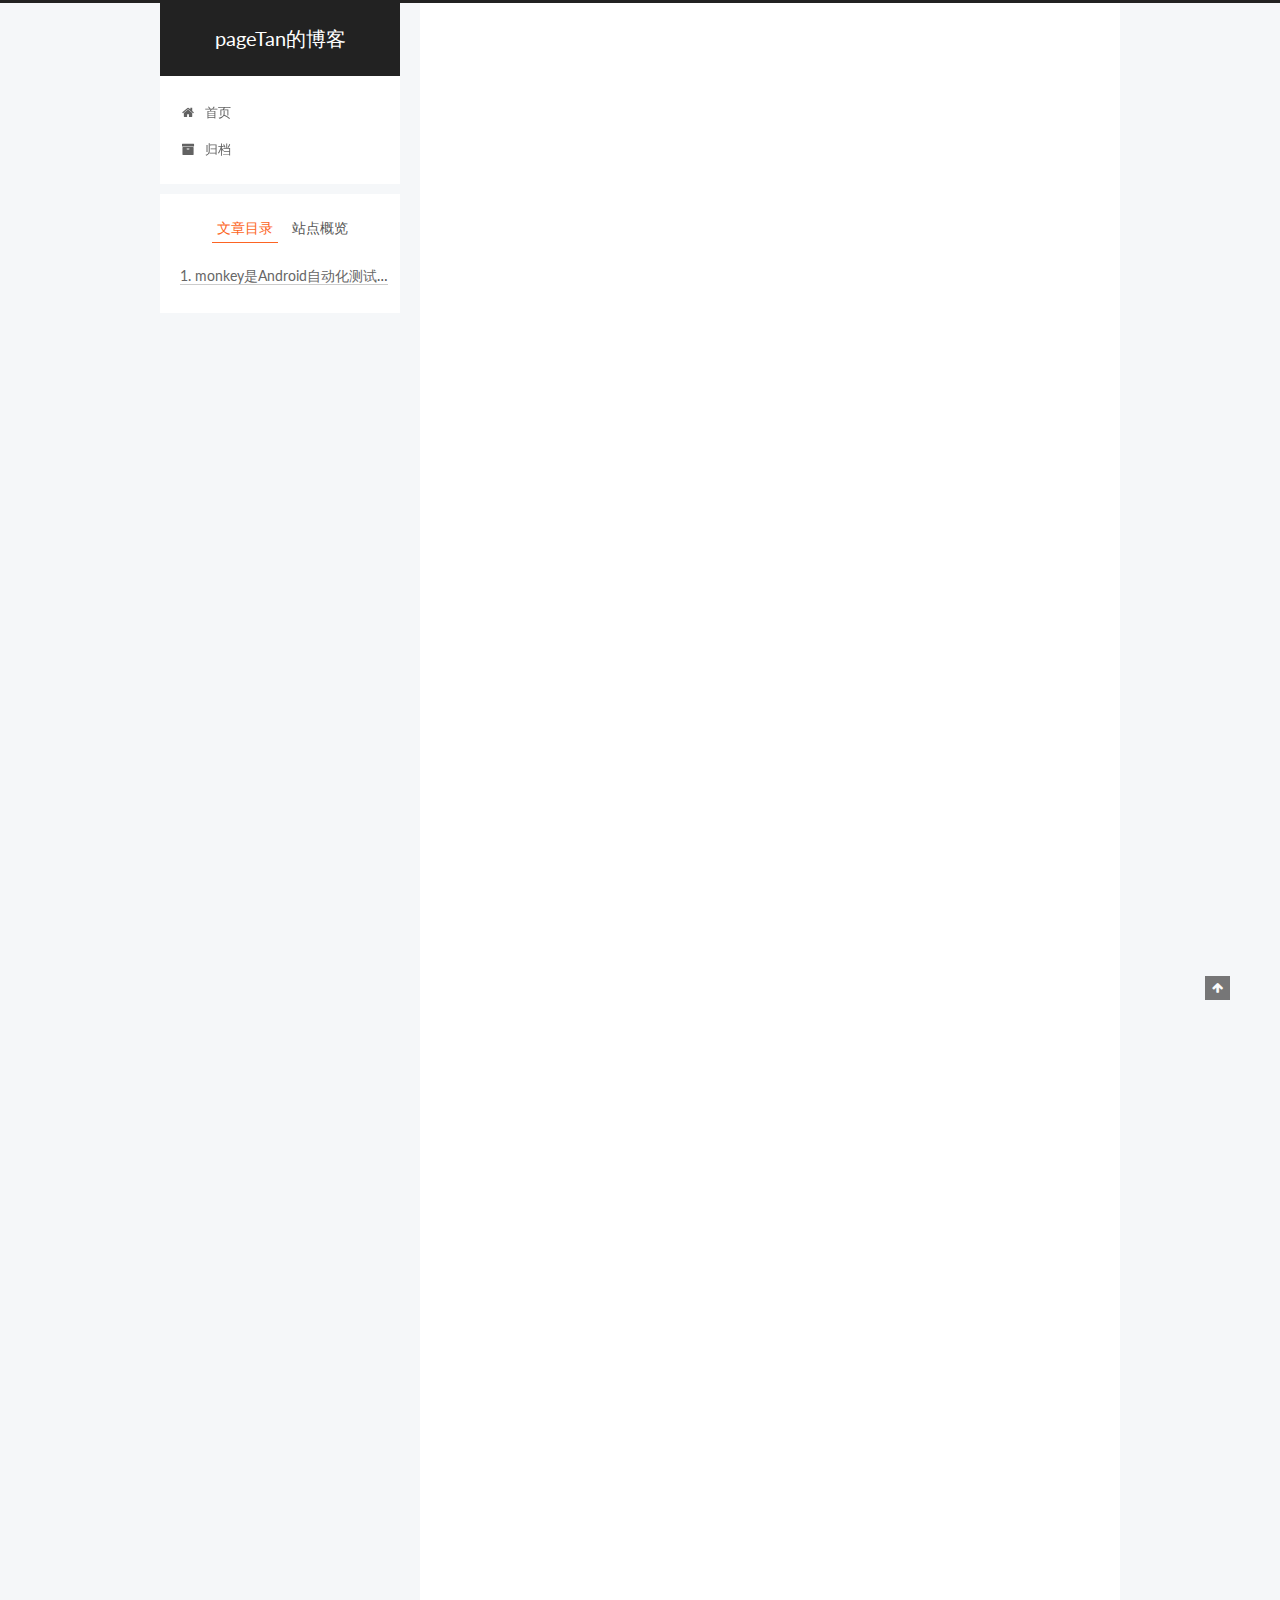
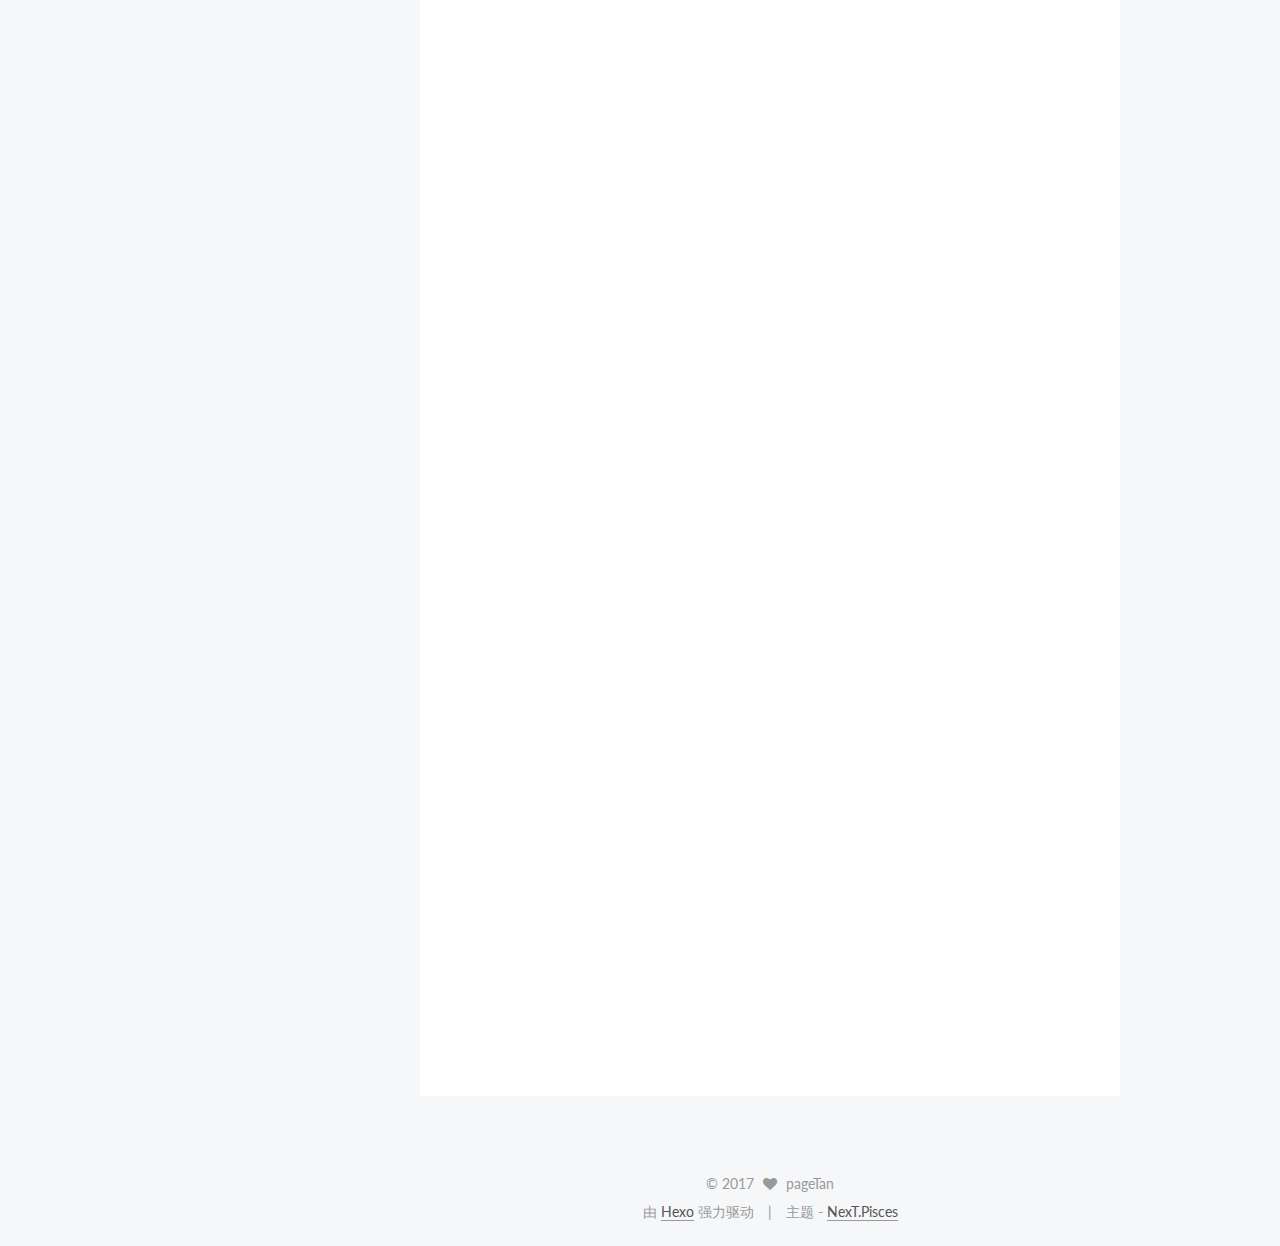
<file: 2017/02/10/My-New-Post/index.html>
<!doctype html>



  


<html class="theme-next pisces use-motion">
<head>
  <meta charset="UTF-8"/>
<meta http-equiv="X-UA-Compatible" content="IE=edge,chrome=1" />
<meta name="viewport" content="width=device-width, initial-scale=1, maximum-scale=1"/>



<meta http-equiv="Cache-Control" content="no-transform" />
<meta http-equiv="Cache-Control" content="no-siteapp" />












  
  
  <link href="/vendors/fancybox/source/jquery.fancybox.css?v=2.1.5" rel="stylesheet" type="text/css" />




  
  
  
  

  
    
    
  

  

  

  

  

  
    
    
    <link href="//fonts.googleapis.com/css?family=Lato:300,300italic,400,400italic,700,700italic&subset=latin,latin-ext" rel="stylesheet" type="text/css">
  






<link href="/vendors/font-awesome/css/font-awesome.min.css?v=4.4.0" rel="stylesheet" type="text/css" />

<link href="/css/main.css?v=5.0.1" rel="stylesheet" type="text/css" />


  <meta name="keywords" content="Hexo, NexT" />








  <link rel="shortcut icon" type="image/x-icon" href="/favicon.ico?v=5.0.1" />






<meta name="description" content="monkey是Android自动化测试工具
monkey主要应用在压力和可靠性测试上，业务流程的测试还是需要依靠其他方法

以下是引用他人博客，给出链接简单使用使用介绍更深入讲解
开始Monkey123adb shell monkey  -p &amp;lt;your.package.name&amp;gt; --throttle 20 -v -s 3500 30000 &amp;gt; D:\monkey_log.tx">
<meta property="og:type" content="article">
<meta property="og:title" content="monkey 初体验">
<meta property="og:url" content="http://yoursite.com/2017/02/10/My-New-Post/index.html">
<meta property="og:site_name" content="pageTan的博客">
<meta property="og:description" content="monkey是Android自动化测试工具
monkey主要应用在压力和可靠性测试上，业务流程的测试还是需要依靠其他方法

以下是引用他人博客，给出链接简单使用使用介绍更深入讲解
开始Monkey123adb shell monkey  -p &amp;lt;your.package.name&amp;gt; --throttle 20 -v -s 3500 30000 &amp;gt; D:\monkey_log.tx">
<meta property="og:updated_time" content="2017-02-13T13:47:29.074Z">
<meta name="twitter:card" content="summary">
<meta name="twitter:title" content="monkey 初体验">
<meta name="twitter:description" content="monkey是Android自动化测试工具
monkey主要应用在压力和可靠性测试上，业务流程的测试还是需要依靠其他方法

以下是引用他人博客，给出链接简单使用使用介绍更深入讲解
开始Monkey123adb shell monkey  -p &amp;lt;your.package.name&amp;gt; --throttle 20 -v -s 3500 30000 &amp;gt; D:\monkey_log.tx">



<script type="text/javascript" id="hexo.configuration">
  var NexT = window.NexT || {};
  var CONFIG = {
    scheme: 'Pisces',
    sidebar: {"position":"left","display":"post"},
    fancybox: true,
    motion: true,
    duoshuo: {
      userId: 0,
      author: '博主'
    }
  };
</script>

  <title> monkey 初体验 | pageTan的博客 </title>
</head>

<body itemscope itemtype="http://schema.org/WebPage" lang="zh-Hans">

  










  
  
    
  

  <div class="container one-collumn sidebar-position-left page-post-detail ">
    <div class="headband"></div>

    <header id="header" class="header" itemscope itemtype="http://schema.org/WPHeader">
      <div class="header-inner"><div class="site-meta ">
  

  <div class="custom-logo-site-title">
    <a href="/"  class="brand" rel="start">
      <span class="logo-line-before"><i></i></span>
      <span class="site-title">pageTan的博客</span>
      <span class="logo-line-after"><i></i></span>
    </a>
  </div>
  <p class="site-subtitle"></p>
</div>

<div class="site-nav-toggle">
  <button>
    <span class="btn-bar"></span>
    <span class="btn-bar"></span>
    <span class="btn-bar"></span>
  </button>
</div>

<nav class="site-nav">
  

  
    <ul id="menu" class="menu">
      
        
        <li class="menu-item menu-item-home">
          <a href="/" rel="section">
            
              <i class="menu-item-icon fa fa-fw fa-home"></i> <br />
            
            首页
          </a>
        </li>
      
        
        <li class="menu-item menu-item-archives">
          <a href="/archives" rel="section">
            
              <i class="menu-item-icon fa fa-fw fa-archive"></i> <br />
            
            归档
          </a>
        </li>
      

      
    </ul>
  

  
</nav>

 </div>
    </header>

    <main id="main" class="main">
      <div class="main-inner">
        <div class="content-wrap">
          <div id="content" class="content">
            

  <div id="posts" class="posts-expand">
    

  
  

  
  
  

  <article class="post post-type-normal " itemscope itemtype="http://schema.org/Article">

    
      <header class="post-header">

        
        
          <h1 class="post-title" itemprop="name headline">
            
            
              
                monkey 初体验
              
            
          </h1>
        

        <div class="post-meta">
          <span class="post-time">
            <span class="post-meta-item-icon">
              <i class="fa fa-calendar-o"></i>
            </span>
            <span class="post-meta-item-text">发表于</span>
            <time itemprop="dateCreated" datetime="2017-02-10T21:32:56+08:00" content="2017-02-10">
              2017-02-10
            </time>
          </span>

          

          
            
          

          

          
          

          
        </div>
      </header>
    


    <div class="post-body" itemprop="articleBody">

      
      

      
        <h1 id="monkey是Android自动化测试工具"><a href="#monkey是Android自动化测试工具" class="headerlink" title="monkey是Android自动化测试工具"></a>monkey是Android自动化测试工具</h1><blockquote>
<p>monkey主要应用在压力和可靠性测试上，业务流程的测试还是需要依靠其他方法</p>
</blockquote>
<p>以下是引用他人博客，给出链接<br><a href="http://www.mamicode.com/info-detail-628608.html" target="_blank" rel="external">简单使用</a><br><a href="http://blog.csdn.net/tskyfree/article/details/41868813" target="_blank" rel="external">使用介绍</a><br><a href="https://testerhome.com/topics/7266" target="_blank" rel="external">更深入讲解</a></p>
<h2 id="开始Monkey"><a href="#开始Monkey" class="headerlink" title="开始Monkey"></a>开始Monkey</h2><figure class="highlight java"><table><tr><td class="gutter"><pre><div class="line">1</div><div class="line">2</div><div class="line">3</div></pre></td><td class="code"><pre><div class="line">adb shell monkey  -p &lt;your.<span class="keyword">package</span>.name&gt; --throttle <span class="number">20</span> -v -s <span class="number">3500</span> <span class="number">30000</span> &gt; D:\monkey_log.txt</div><div class="line"><span class="comment">// 举例</span></div><div class="line">adb shell monkey  -p com.example.test --throttle <span class="number">20</span> -v -s <span class="number">3500</span> <span class="number">30000</span> &gt; D:\monkey_log.txt</div></pre></td></tr></table></figure>
<p>这个monkey 命令，当monkey test 过程中遇到Crash 或者ANR，就会自动终止.</p>
<blockquote>
<p>那么需要执行多久呢，100次，176ms，这个时间并不是100*20ms</p>
</blockquote>
<ul>
<li>throttle 20:每一个操作的间隔 380ms</li>
<li>s 3500:类似于随机数种子，同一个值会产生一个固定操作序列</li>
<li>300000：操作序列中的操作数目</li>
<li>v:日志等级，对应还有-v -v、 -v -v -v</li>
<li>“&gt; D:\monkey_log.txt”：日志保存的位置</li>
</ul>
<h2 id="结束monkey"><a href="#结束monkey" class="headerlink" title="结束monkey"></a>结束monkey</h2><ol>
<li>ps命令  查找uiautomator的进程<br>打开cmd命令行窗口<br>输入：<br>adb shell ps | grep monkey<br>返回来的第一个数字，即是monkey的进程号(如果提示grep找不到，则使用adb shell ”ps | grep monkey“)</li>
<li>kill 命令结束进程继续输入:<br>adb shell kill [刚才查到的进程号]<br>同理结束其他进程，和其他应用也可用此法，屡试不爽</li>
<li>ctrl +c结束无效，但是会结束日志文件的写入</li>
</ol>
<h2 id="注意"><a href="#注意" class="headerlink" title="注意"></a>注意</h2><ol>
<li>会触发哪些操作<br>触摸、音量，截屏、飞行模式等都有(有时候竟然还开启了音乐，没注意到怎么开启的)</li>
<li>查看触摸轨迹<br>可以开启adb调试中的显示触摸来查看该触摸事件的触摸轨迹</li>
<li>是在正式环境还是测试环境上测试<br>得看具体的软件，如果有上报等功能，建议还是测试环境，不然，一不小心上报给谁了，就尴尬了，毕竟这个测试是自动的，不是手动控制的</li>
<li>如果有webView和url连接会怎样<br>如果点进去了，也会随机触摸，当然，最终还是会触发返回</li>
<li>如果有输入框会怎样<br>也会随机触发输入，滑动、音量等，但是，如果需要手动点完成(毕竟这才是正常流程)，那不一定能成功，毕竟随机触发(偶尔触发，偶尔不触发)</li>
<li>如果一不小心monkey了退出登录，那么，接下来的monkey，就只能在登录界面了</li>
<li>关于测试效率<br>合理调整事件百分比，默认情况下，经常进入的测试界面就那几个，所以覆盖面不广</li>
<li>–pct-rotation 0 就算设置了这一个，触发的最后一个事件，还是会打开rotation<br> 发送事件总数为 1， 自动旋转被打开(原先是关闭状态)<br>Events injected: 1<br>:Sending rotation degree=0, persist=false<br>:Dropped: keys=0 pointers=0 trackballs=0 flips=0 rotations=0<br>Network stats: elapsed time=31ms (0ms mobile, 0ms wifi, 31ms not connected)<br>// Monkey finished</li>
<li>monkey之后，如果出现了一些奇怪的问题(比如输入法突然没有自动提示)，别感到奇怪，毕竟是随机触发，说不定被点中了什么</li>
<li>日志中有一个switch是什么<br>没看懂，在我的例子中，一直都是LoadActivity</li>
<li>日志中前面的几个百分比是什么(不同sdk中顺序可能不一样)<br>// Event percentages:<br>//   0: 30.0%               // touch触摸事件的百分比(触摸事件是一个down-up事件，它发生在屏幕上的某单一位置)<br>//   1: 8.235294%      // motion 动作事件的百分比(动作事件由屏幕上某处的一个down事件、一系列的伪随机事件和一个up事件组成)直线滑动<br>//   2: 1.6470588%<br>//   3: 12.3529415%    //trackball 轨迹事件的百分比(轨迹事件由一个或几个随机的移动组成，有时还伴随有点击)曲线移动<br>//   4: -0.0%<br>//   5: 20.588236%       // nav  “基本”导航事件的百分比(导航事件由来自方向输入设备的up/down/left/right组成)<br>//   6: 12.3529415%         //majornav  “主要”导航事件的百分比(这些导航事件通常引发图形界面中的动作，如：5-way键盘的中间按键、回退按键、菜单按键)<br>//   7: 1.6470588%      //syskeys   “系统”按键事件的百分比(这些按键通常被保留，由系统使用，如Home、Back、Start Call、End Call及音量控制键)<br>//   8: 1.6470588%    //appswitch 启动Activity的百分比。在随机间隔里，Monkey将执行一个startActivity()调用，作为最大程度覆盖包中全部Activity的一种方法<br>//   9: 0.8235294%<br>//   10: 10.705882%   //anyevent 其它类型事件的百分比。它包罗了所有其它类型的事件，如：按键、其它不常用的设备按钮、等等</li>
</ol>

      
    </div>

    <div>
      
        
      
    </div>

    <div>
      
        

      
    </div>

    <footer class="post-footer">
      

      

      
      
    </footer>
  </article>



    <div class="post-spread">
      
    </div>
  </div>


          </div>
          


          
  <div class="comments" id="comments">
    
  </div>


        </div>
        
          
  
  <div class="sidebar-toggle">
    <div class="sidebar-toggle-line-wrap">
      <span class="sidebar-toggle-line sidebar-toggle-line-first"></span>
      <span class="sidebar-toggle-line sidebar-toggle-line-middle"></span>
      <span class="sidebar-toggle-line sidebar-toggle-line-last"></span>
    </div>
  </div>

  <aside id="sidebar" class="sidebar">
    <div class="sidebar-inner">

      

      
        <ul class="sidebar-nav motion-element">
          <li class="sidebar-nav-toc sidebar-nav-active" data-target="post-toc-wrap" >
            文章目录
          </li>
          <li class="sidebar-nav-overview" data-target="site-overview">
            站点概览
          </li>
        </ul>
      

      <section class="site-overview sidebar-panel ">
        <div class="site-author motion-element" itemprop="author" itemscope itemtype="http://schema.org/Person">
          <img class="site-author-image" itemprop="image"
               src="/images/avatar.jpg"
               alt="pageTan" />
          <p class="site-author-name" itemprop="name">pageTan</p>
          <p class="site-description motion-element" itemprop="description">一花一世界</p>
          <div class="site-state-posts">
            <a class="site-state-cv" href="/cv/pageTan2017_2_11.html">
              <span class="site-state-item-name">简历</span>
            </a>
          </div>
		  <div class="site-state-divider"></div>
        </div>
        <nav class="site-state motion-element">
          <div class="site-state-item site-state-posts">
            <a href="/archives">
              <span class="site-state-item-count">1</span>
              <span class="site-state-item-name">日志</span>
            </a>
          </div>

          

          

        </nav>

        

        <div class="links-of-author motion-element">
          
        </div>

        
        

        
        

      </section>

      
        <section class="post-toc-wrap motion-element sidebar-panel sidebar-panel-active">
          <div class="post-toc">
            
              
            
            
              <div class="post-toc-content"><ol class="nav"><li class="nav-item nav-level-1"><a class="nav-link" href="#monkey是Android自动化测试工具"><span class="nav-number">1.</span> <span class="nav-text">monkey是Android自动化测试工具</span></a><ol class="nav-child"><li class="nav-item nav-level-2"><a class="nav-link" href="#开始Monkey"><span class="nav-number">1.1.</span> <span class="nav-text">开始Monkey</span></a></li><li class="nav-item nav-level-2"><a class="nav-link" href="#结束monkey"><span class="nav-number">1.2.</span> <span class="nav-text">结束monkey</span></a></li><li class="nav-item nav-level-2"><a class="nav-link" href="#注意"><span class="nav-number">1.3.</span> <span class="nav-text">注意</span></a></li></ol></li></ol></div>
            
          </div>
        </section>
      

    </div>
  </aside>


        
      </div>
    </main>

    <footer id="footer" class="footer">
      <div class="footer-inner">
        <div class="copyright" >
  
  &copy; 
  <span itemprop="copyrightYear">2017</span>
  <span class="with-love">
    <i class="fa fa-heart"></i>
  </span>
  <span class="author" itemprop="copyrightHolder">pageTan</span>
</div>

<div class="powered-by">
  由 <a class="theme-link" href="http://hexo.io">Hexo</a> 强力驱动
</div>

<div class="theme-info">
  主题 -
  <a class="theme-link" href="https://github.com/iissnan/hexo-theme-next">
    NexT.Pisces
  </a>
</div>

        

        
      </div>
    </footer>

    <div class="back-to-top">
      <i class="fa fa-arrow-up"></i>
    </div>
  </div>

  

<script type="text/javascript">
  if (Object.prototype.toString.call(window.Promise) !== '[object Function]') {
    window.Promise = null;
  }
</script>









  



  
  <script type="text/javascript" src="/vendors/jquery/index.js?v=2.1.3"></script>

  
  <script type="text/javascript" src="/vendors/fastclick/lib/fastclick.min.js?v=1.0.6"></script>

  
  <script type="text/javascript" src="/vendors/jquery_lazyload/jquery.lazyload.js?v=1.9.7"></script>

  
  <script type="text/javascript" src="/vendors/velocity/velocity.min.js?v=1.2.1"></script>

  
  <script type="text/javascript" src="/vendors/velocity/velocity.ui.min.js?v=1.2.1"></script>

  
  <script type="text/javascript" src="/vendors/fancybox/source/jquery.fancybox.pack.js?v=2.1.5"></script>


  


  <script type="text/javascript" src="/js/src/utils.js?v=5.0.1"></script>

  <script type="text/javascript" src="/js/src/motion.js?v=5.0.1"></script>



  
  


  <script type="text/javascript" src="/js/src/affix.js?v=5.0.1"></script>

  <script type="text/javascript" src="/js/src/schemes/pisces.js?v=5.0.1"></script>



  
  <script type="text/javascript" src="/js/src/scrollspy.js?v=5.0.1"></script>
<script type="text/javascript" src="/js/src/post-details.js?v=5.0.1"></script>



  


  <script type="text/javascript" src="/js/src/bootstrap.js?v=5.0.1"></script>



  



  



  
  
  

  

  

</body>
</html>
</file>
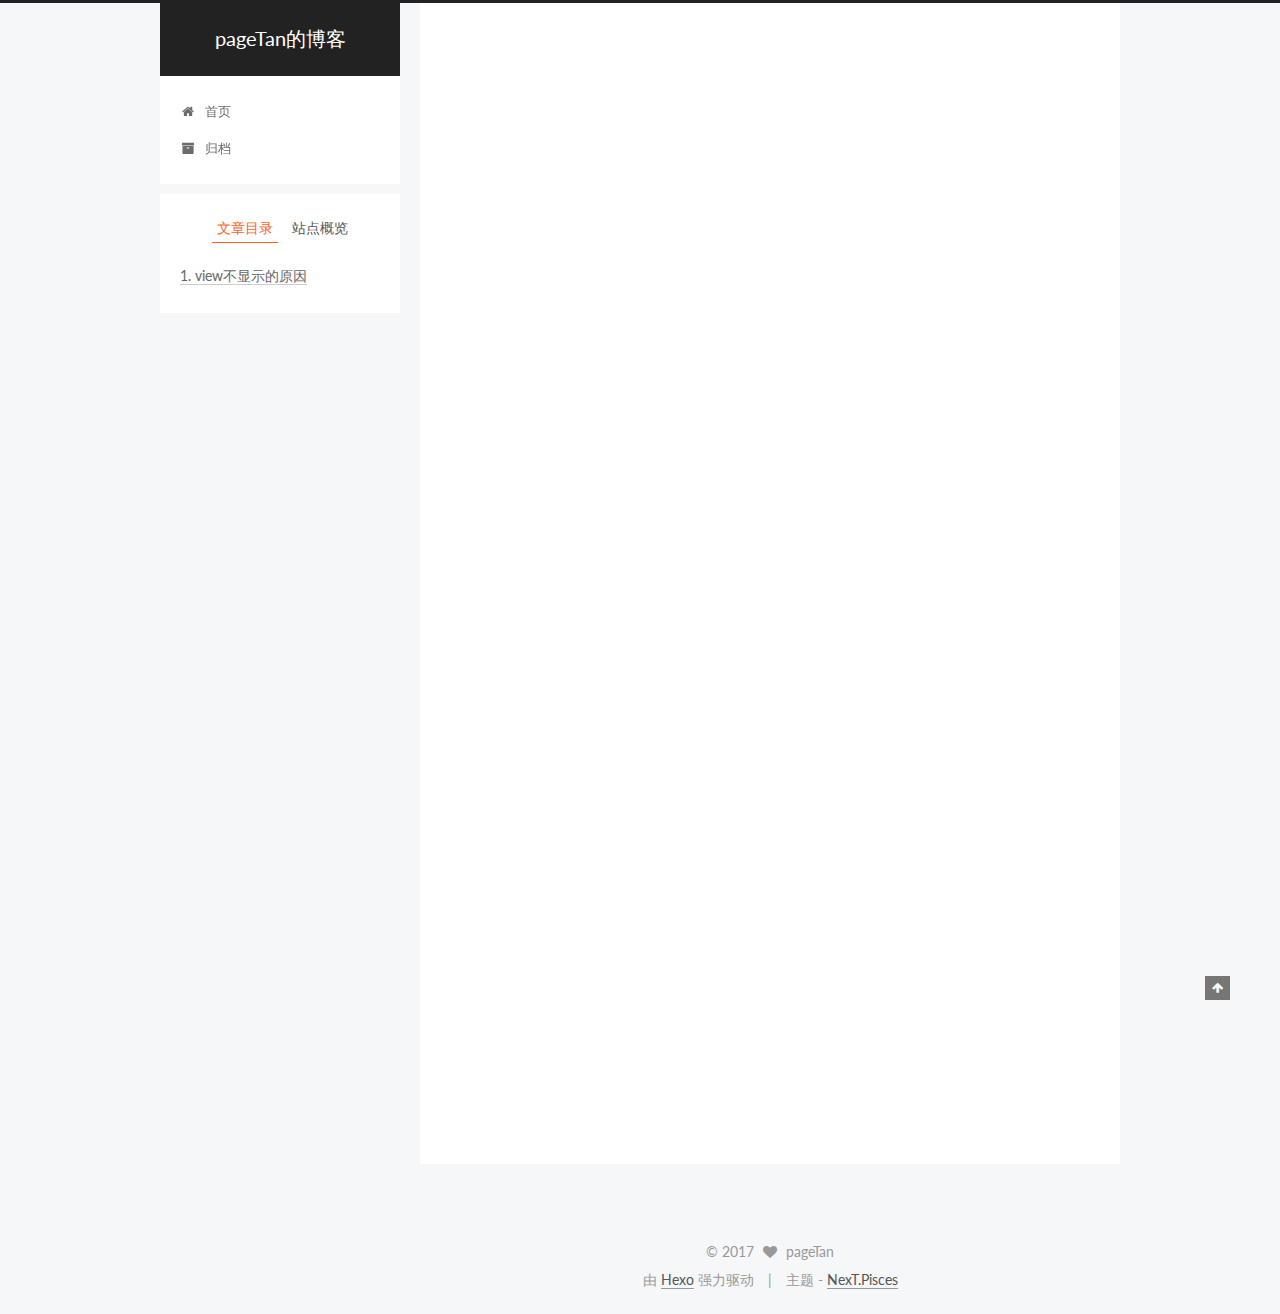
<file: 2017/02/13/view不显示的原因/index.html>
<!doctype html>



  


<html class="theme-next pisces use-motion">
<head>
  <meta charset="UTF-8"/>
<meta http-equiv="X-UA-Compatible" content="IE=edge,chrome=1" />
<meta name="viewport" content="width=device-width, initial-scale=1, maximum-scale=1"/>



<meta http-equiv="Cache-Control" content="no-transform" />
<meta http-equiv="Cache-Control" content="no-siteapp" />












  
  
  <link href="/vendors/fancybox/source/jquery.fancybox.css?v=2.1.5" rel="stylesheet" type="text/css" />




  
  
  
  

  
    
    
  

  

  

  

  

  
    
    
    <link href="//fonts.googleapis.com/css?family=Lato:300,300italic,400,400italic,700,700italic&subset=latin,latin-ext" rel="stylesheet" type="text/css">
  






<link href="/vendors/font-awesome/css/font-awesome.min.css?v=4.4.0" rel="stylesheet" type="text/css" />

<link href="/css/main.css?v=5.0.1" rel="stylesheet" type="text/css" />


  <meta name="keywords" content="Hexo, NexT" />








  <link rel="shortcut icon" type="image/x-icon" href="/favicon.ico?v=5.0.1" />






<meta name="description" content="view不显示的原因
这个问题是我的一个同事提出来的，嗯，重复问了几遍，所以这里记录一下

原因何在
首先这个view需要在xml中写入或者获取到activity界面下属的某一个viewGroup，然后add进来。
如果你使用了错误的viewGroup去add，嗯，新手中的新手犯的错误。


view的visibility属性是VISIBLE(0)吗
该view是否被其他view遮挡
该view所">
<meta property="og:type" content="article">
<meta property="og:title" content="view不显示的原因">
<meta property="og:url" content="http://yoursite.com/2017/02/13/view不显示的原因/index.html">
<meta property="og:site_name" content="pageTan的博客">
<meta property="og:description" content="view不显示的原因
这个问题是我的一个同事提出来的，嗯，重复问了几遍，所以这里记录一下

原因何在
首先这个view需要在xml中写入或者获取到activity界面下属的某一个viewGroup，然后add进来。
如果你使用了错误的viewGroup去add，嗯，新手中的新手犯的错误。


view的visibility属性是VISIBLE(0)吗
该view是否被其他view遮挡
该view所">
<meta property="og:updated_time" content="2017-02-13T14:49:34.683Z">
<meta name="twitter:card" content="summary">
<meta name="twitter:title" content="view不显示的原因">
<meta name="twitter:description" content="view不显示的原因
这个问题是我的一个同事提出来的，嗯，重复问了几遍，所以这里记录一下

原因何在
首先这个view需要在xml中写入或者获取到activity界面下属的某一个viewGroup，然后add进来。
如果你使用了错误的viewGroup去add，嗯，新手中的新手犯的错误。


view的visibility属性是VISIBLE(0)吗
该view是否被其他view遮挡
该view所">



<script type="text/javascript" id="hexo.configuration">
  var NexT = window.NexT || {};
  var CONFIG = {
    scheme: 'Pisces',
    sidebar: {"position":"left","display":"post"},
    fancybox: true,
    motion: true,
    duoshuo: {
      userId: 0,
      author: '博主'
    }
  };
</script>

  <title> view不显示的原因 | pageTan的博客 </title>
</head>

<body itemscope itemtype="http://schema.org/WebPage" lang="zh-Hans">

  










  
  
    
  

  <div class="container one-collumn sidebar-position-left page-post-detail ">
    <div class="headband"></div>

    <header id="header" class="header" itemscope itemtype="http://schema.org/WPHeader">
      <div class="header-inner"><div class="site-meta ">
  

  <div class="custom-logo-site-title">
    <a href="/"  class="brand" rel="start">
      <span class="logo-line-before"><i></i></span>
      <span class="site-title">pageTan的博客</span>
      <span class="logo-line-after"><i></i></span>
    </a>
  </div>
  <p class="site-subtitle"></p>
</div>

<div class="site-nav-toggle">
  <button>
    <span class="btn-bar"></span>
    <span class="btn-bar"></span>
    <span class="btn-bar"></span>
  </button>
</div>

<nav class="site-nav">
  

  
    <ul id="menu" class="menu">
      
        
        <li class="menu-item menu-item-home">
          <a href="/" rel="section">
            
              <i class="menu-item-icon fa fa-fw fa-home"></i> <br />
            
            首页
          </a>
        </li>
      
        
        <li class="menu-item menu-item-archives">
          <a href="/archives" rel="section">
            
              <i class="menu-item-icon fa fa-fw fa-archive"></i> <br />
            
            归档
          </a>
        </li>
      

      
    </ul>
  

  
</nav>

 </div>
    </header>

    <main id="main" class="main">
      <div class="main-inner">
        <div class="content-wrap">
          <div id="content" class="content">
            

  <div id="posts" class="posts-expand">
    

  
  

  
  
  

  <article class="post post-type-normal " itemscope itemtype="http://schema.org/Article">

    
      <header class="post-header">

        
        
          <h1 class="post-title" itemprop="name headline">
            
            
              
                view不显示的原因
              
            
          </h1>
        

        <div class="post-meta">
          <span class="post-time">
            <span class="post-meta-item-icon">
              <i class="fa fa-calendar-o"></i>
            </span>
            <span class="post-meta-item-text">发表于</span>
            <time itemprop="dateCreated" datetime="2017-02-13T22:05:47+08:00" content="2017-02-13">
              2017-02-13
            </time>
          </span>

          

          
            
          

          

          
          

          
        </div>
      </header>
    


    <div class="post-body" itemprop="articleBody">

      
      

      
        <h1 id="view不显示的原因"><a href="#view不显示的原因" class="headerlink" title="view不显示的原因"></a>view不显示的原因</h1><blockquote>
<p>这个问题是我的一个同事提出来的，嗯，重复问了几遍，所以这里记录一下</p>
</blockquote>
<h2 id="原因何在"><a href="#原因何在" class="headerlink" title="原因何在"></a>原因何在</h2><ol>
<li>首先这个view需要在xml中写入或者获取到activity界面下属的某一个viewGroup，然后add进来。<blockquote>
<p>如果你使用了错误的viewGroup去add，嗯，新手中的新手犯的错误。</p>
</blockquote>
</li>
<li>view的visibility属性是VISIBLE(0)吗</li>
<li>该view是否被其他view遮挡</li>
<li>该view所在的位置，是否处于显示区域<blockquote>
<p>parent view的显示区域，或者更上层的view显示区域</p>
</blockquote>
</li>
<li>宽高是否大于0<blockquote>
<p>可以在某些监听中去调试获取该view的宽高</p>
</blockquote>
</li>
<li>某些view是否调用了setWillNotDraw方法</li>
<li>view是否有内容，或者说内容的颜色为背景色<blockquote>
<p>通常可以换一个背景色看是否显示出来了。</p>
</blockquote>
</li>
<li>如果是显示的图片，图片是否是背景色或者透明<blockquote>
<p>对于眼力不好的人来说，会有误认为的可能</p>
</blockquote>
</li>
<li>如果是图片未显示，通常是需要给图片设置一个宽高</li>
</ol>
<h2 id="暂时想起这些，先到这里"><a href="#暂时想起这些，先到这里" class="headerlink" title="暂时想起这些，先到这里"></a>暂时想起这些，先到这里</h2>
      
    </div>

    <div>
      
        
      
    </div>

    <div>
      
        

      
    </div>

    <footer class="post-footer">
      

      
        <div class="post-nav">
          <div class="post-nav-next post-nav-item">
            
              <a href="/2017/02/10/monkeyTest/" rel="next" title="monkey 初体验">
                <i class="fa fa-chevron-left"></i> monkey 初体验
              </a>
            
          </div>

          <div class="post-nav-prev post-nav-item">
            
          </div>
        </div>
      

      
      
    </footer>
  </article>



    <div class="post-spread">
      
    </div>
  </div>


          </div>
          


          
  <div class="comments" id="comments">
    
  </div>


        </div>
        
          
  
  <div class="sidebar-toggle">
    <div class="sidebar-toggle-line-wrap">
      <span class="sidebar-toggle-line sidebar-toggle-line-first"></span>
      <span class="sidebar-toggle-line sidebar-toggle-line-middle"></span>
      <span class="sidebar-toggle-line sidebar-toggle-line-last"></span>
    </div>
  </div>

  <aside id="sidebar" class="sidebar">
    <div class="sidebar-inner">

      

      
        <ul class="sidebar-nav motion-element">
          <li class="sidebar-nav-toc sidebar-nav-active" data-target="post-toc-wrap" >
            文章目录
          </li>
          <li class="sidebar-nav-overview" data-target="site-overview">
            站点概览
          </li>
        </ul>
      

      <section class="site-overview sidebar-panel ">
        <div class="site-author motion-element" itemprop="author" itemscope itemtype="http://schema.org/Person">
          <img class="site-author-image" itemprop="image"
               src="/images/avatar.jpg"
               alt="pageTan" />
          <p class="site-author-name" itemprop="name">pageTan</p>
          <p class="site-description motion-element" itemprop="description">一花一世界</p>
          <div class="site-state-posts">
            <a class="site-state-cv" href="/cv/pageTan2017_2_11.html">
              <span class="site-state-item-name">个人简历</span>
            </a>
          </div>
		  <div class="site-state-divider"></div>
        </div>
        <nav class="site-state motion-element">
          <div class="site-state-item site-state-posts">
            <a href="/archives">
              <span class="site-state-item-count">2</span>
              <span class="site-state-item-name">日志</span>
            </a>
          </div>

          

          

        </nav>

        

        <div class="links-of-author motion-element">
          
        </div>

        
        

        
        

      </section>

      
        <section class="post-toc-wrap motion-element sidebar-panel sidebar-panel-active">
          <div class="post-toc">
            
              
            
            
              <div class="post-toc-content"><ol class="nav"><li class="nav-item nav-level-1"><a class="nav-link" href="#view不显示的原因"><span class="nav-number">1.</span> <span class="nav-text">view不显示的原因</span></a><ol class="nav-child"><li class="nav-item nav-level-2"><a class="nav-link" href="#原因何在"><span class="nav-number">1.1.</span> <span class="nav-text">原因何在</span></a></li><li class="nav-item nav-level-2"><a class="nav-link" href="#暂时想起这些，先到这里"><span class="nav-number">1.2.</span> <span class="nav-text">暂时想起这些，先到这里</span></a></li></ol></li></ol></div>
            
          </div>
        </section>
      

    </div>
  </aside>


        
      </div>
    </main>

    <footer id="footer" class="footer">
      <div class="footer-inner">
        <div class="copyright" >
  
  &copy; 
  <span itemprop="copyrightYear">2017</span>
  <span class="with-love">
    <i class="fa fa-heart"></i>
  </span>
  <span class="author" itemprop="copyrightHolder">pageTan</span>
</div>

<div class="powered-by">
  由 <a class="theme-link" href="http://hexo.io">Hexo</a> 强力驱动
</div>

<div class="theme-info">
  主题 -
  <a class="theme-link" href="https://github.com/iissnan/hexo-theme-next">
    NexT.Pisces
  </a>
</div>

        

        
      </div>
    </footer>

    <div class="back-to-top">
      <i class="fa fa-arrow-up"></i>
    </div>
  </div>

  

<script type="text/javascript">
  if (Object.prototype.toString.call(window.Promise) !== '[object Function]') {
    window.Promise = null;
  }
</script>









  



  
  <script type="text/javascript" src="/vendors/jquery/index.js?v=2.1.3"></script>

  
  <script type="text/javascript" src="/vendors/fastclick/lib/fastclick.min.js?v=1.0.6"></script>

  
  <script type="text/javascript" src="/vendors/jquery_lazyload/jquery.lazyload.js?v=1.9.7"></script>

  
  <script type="text/javascript" src="/vendors/velocity/velocity.min.js?v=1.2.1"></script>

  
  <script type="text/javascript" src="/vendors/velocity/velocity.ui.min.js?v=1.2.1"></script>

  
  <script type="text/javascript" src="/vendors/fancybox/source/jquery.fancybox.pack.js?v=2.1.5"></script>


  


  <script type="text/javascript" src="/js/src/utils.js?v=5.0.1"></script>

  <script type="text/javascript" src="/js/src/motion.js?v=5.0.1"></script>



  
  


  <script type="text/javascript" src="/js/src/affix.js?v=5.0.1"></script>

  <script type="text/javascript" src="/js/src/schemes/pisces.js?v=5.0.1"></script>



  
  <script type="text/javascript" src="/js/src/scrollspy.js?v=5.0.1"></script>
<script type="text/javascript" src="/js/src/post-details.js?v=5.0.1"></script>



  


  <script type="text/javascript" src="/js/src/bootstrap.js?v=5.0.1"></script>



  



  



  
  
  

  

  

</body>
</html>
</file>
<file: css/main.css>
/* normalize.css v3.0.2 | MIT License | git.io/normalize */
html {
  font-family: sans-serif; /* 1 */
  -ms-text-size-adjust: 100%; /* 2 */
  -webkit-text-size-adjust: 100%; /* 2 */
}
body {
  margin: 0;
}
article,
aside,
details,
figcaption,
figure,
footer,
header,
hgroup,
main,
menu,
nav,
section,
summary {
  display: block;
}
audio,
canvas,
progress,
video {
  display: inline-block; /* 1 */
  vertical-align: baseline; /* 2 */
}
audio:not([controls]) {
  display: none;
  height: 0;
}
[hidden],
template {
  display: none;
}
a {
  background-color: transparent;
}
a:active,
a:hover {
  outline: 0;
}
abbr[title] {
  border-bottom: 1px dotted;
}
b,
strong {
  font-weight: bold;
}
dfn {
  font-style: italic;
}
h1 {
  font-size: 2em;
  margin: 0.67em 0;
}
mark {
  background: #ff0;
  color: #000;
}
small {
  font-size: 80%;
}
sub,
sup {
  font-size: 75%;
  line-height: 0;
  position: relative;
  vertical-align: baseline;
}
sup {
  top: -0.5em;
}
sub {
  bottom: -0.25em;
}
img {
  border: 0;
}
svg:not(:root) {
  overflow: hidden;
}
figure {
  margin: 1em 40px;
}
hr {
  -moz-box-sizing: content-box;
  box-sizing: content-box;
  height: 0;
}
pre {
  overflow: auto;
}
code,
kbd,
pre,
samp {
  font-family: monospace, monospace;
  font-size: 1em;
}
button,
input,
optgroup,
select,
textarea {
  color: inherit; /* 1 */
  font: inherit; /* 2 */
  margin: 0; /* 3 */
}
button {
  overflow: visible;
}
button,
select {
  text-transform: none;
}
button,
html input[type="button"],
input[type="reset"],
input[type="submit"] {
  -webkit-appearance: button; /* 2 */
  cursor: pointer; /* 3 */
}
button[disabled],
html input[disabled] {
  cursor: default;
}
button::-moz-focus-inner,
input::-moz-focus-inner {
  border: 0;
  padding: 0;
}
input {
  line-height: normal;
}
input[type="checkbox"],
input[type="radio"] {
  box-sizing: border-box; /* 1 */
  padding: 0; /* 2 */
}
input[type="number"]::-webkit-inner-spin-button,
input[type="number"]::-webkit-outer-spin-button {
  height: auto;
}
input[type="search"] {
  -webkit-appearance: textfield; /* 1 */
  -moz-box-sizing: content-box;
  -webkit-box-sizing: content-box; /* 2 */
  box-sizing: content-box;
}
input[type="search"]::-webkit-search-cancel-button,
input[type="search"]::-webkit-search-decoration {
  -webkit-appearance: none;
}
fieldset {
  border: 1px solid #c0c0c0;
  margin: 0 2px;
  padding: 0.35em 0.625em 0.75em;
}
legend {
  border: 0; /* 1 */
  padding: 0; /* 2 */
}
textarea {
  overflow: auto;
}
optgroup {
  font-weight: bold;
}
table {
  border-collapse: collapse;
  border-spacing: 0;
}
td,
th {
  padding: 0;
}
::selection {
  background: #262a30;
  color: #fff;
}
body {
  position: relative;
  font-family: 'Lato', "PingFang SC", "Microsoft YaHei", sans-serif;
  font-size: 14px;
  line-height: 2;
  color: #555;
  background: #fff;
}
@media (max-width: 767px) {
  body {
    padding-right: 0 !important;
  }
}
@media (min-width: 768px) and (max-width: 991px) {
  body {
    padding-right: 0 !important;
  }
}
@media (min-width: 1600px) {
  body {
    font-size: 16px;
  }
}
h1,
h2,
h3,
h4,
h5,
h6 {
  margin: 0;
  padding: 0;
  font-weight: bold;
  line-height: 1.5;
  font-family: 'Lato', "PingFang SC", "Microsoft YaHei", sans-serif;
}
h2,
h3,
h4,
h5,
h6 {
  margin: 20px 0 15px;
}
h1 {
  font-size: 22px;
}
@media (max-width: 767px) {
  h1 {
    font-size: 18px;
  }
}
h2 {
  font-size: 20px;
}
@media (max-width: 767px) {
  h2 {
    font-size: 16px;
  }
}
h3 {
  font-size: 18px;
}
@media (max-width: 767px) {
  h3 {
    font-size: 14px;
  }
}
h4 {
  font-size: 16px;
}
@media (max-width: 767px) {
  h4 {
    font-size: 12px;
  }
}
h5 {
  font-size: 14px;
}
@media (max-width: 767px) {
  h5 {
    font-size: 10px;
  }
}
h6 {
  font-size: 12px;
}
@media (max-width: 767px) {
  h6 {
    font-size: 8px;
  }
}
p {
  margin: 0 0 25px 0;
}
a {
  color: #555;
  text-decoration: none;
  border-bottom: 1px solid #999;
  word-wrap: break-word;
}
a:hover {
  color: #222;
  border-bottom-color: #222;
}
ul {
  list-style: none;
}
blockquote {
  margin: 0;
  padding: 0;
}
img {
  display: block;
  margin: auto;
  max-width: 100%;
  height: auto;
}
hr {
  margin: 40px 0;
  height: 3px;
  border: none;
  background-color: #ddd;
  background-image: repeating-linear-gradient(-45deg, #fff, #fff 4px, transparent 4px, transparent 8px);
}
blockquote {
  padding: 0 15px;
  color: #666;
  border-left: 4px solid #ddd;
}
blockquote cite::before {
  content: "-";
  padding: 0 5px;
}
dt {
  font-weight: 700;
}
dd {
  margin: 0;
  padding: 0;
}
.text-left {
  text-align: left;
}
.text-center {
  text-align: center;
}
.text-right {
  text-align: right;
}
.text-justify {
  text-align: justify;
}
.text-nowrap {
  white-space: nowrap;
}
.text-lowercase {
  text-transform: lowercase;
}
.text-uppercase {
  text-transform: uppercase;
}
.text-capitalize {
  text-transform: capitalize;
}
.center-block {
  display: block;
  margin-left: auto;
  margin-right: auto;
}
.clearfix:before,
.clearfix:after {
  content: " ";
  display: table;
}
.clearfix:after {
  clear: both;
}
.pullquote {
  width: 45%;
}
.pullquote.left {
  float: left;
  margin-left: 5px;
  margin-right: 10px;
}
.pullquote.right {
  float: right;
  margin-left: 10px;
  margin-right: 5px;
}
.affix.affix.affix {
  position: fixed;
}
.translation {
  margin-top: -20px;
  font-size: 14px;
  color: #999;
}
.scrollbar-measure {
  width: 100px;
  height: 100px;
  overflow: scroll;
  position: absolute;
  top: -9999px;
}
.use-motion .motion-element {
  opacity: 0;
}
#local-search-input {
  padding: 3px;
  border: none;
  text-indent: 14px;
  border-radius: 0;
  width: 140px;
  outline: none;
  border-bottom: 1px solid #999;
  background: inherit;
  opacity: 0.5;
}
#local-search-input:focus {
  opacity: 1;
}
.search-icon {
  position: absolute;
  top: 9px;
}
table {
  margin: 20px 0;
  width: 100%;
  border-collapse: collapse;
  border-spacing: 0;
  border: 1px solid #ddd;
  font-size: 14px;
  table-layout: fixed;
  word-wrap: break-all;
}
table>tbody>tr:nth-of-type(odd) {
  background-color: #f9f9f9;
}
table>tbody>tr:hover {
  background-color: #f5f5f5;
}
caption,
th,
td {
  padding: 8px;
  text-align: left;
  vertical-align: middle;
  font-weight: normal;
}
th,
td {
  border-bottom: 3px solid #ddd;
  border-right: 1px solid #eee;
}
th {
  padding-bottom: 10px;
  font-weight: 700;
}
td {
  border-bottom-width: 1px;
}
html,
body {
  height: 100%;
}
.container {
  position: relative;
  min-height: 100%;
}
.header-inner {
  margin: 0 auto;
  padding: 100px 0 70px;
  width: 700px;
}
@media (min-width: 1600px) {
  .container .header-inner {
    width: 900px;
  }
}
.main {
  padding-bottom: 150px;
}
.main-inner {
  margin: 0 auto;
  width: 700px;
}
@media (min-width: 1600px) {
  .container .main-inner {
    width: 900px;
  }
}
.footer {
  position: absolute;
  left: 0;
  bottom: 0;
  width: 100%;
  min-height: 50px;
}
.footer-inner {
  box-sizing: border-box;
  margin: 20px auto;
  width: 700px;
}
@media (min-width: 1600px) {
  .container .footer-inner {
    width: 900px;
  }
}
pre,
.highlight {
  overflow: auto;
  margin: 20px 0;
  padding: 15px;
  font-size: 13px;
  color: #4d4d4c;
  background: #f7f7f7;
  line-height: 1.6;
}
pre,
code {
  font-family: consolas, Menlo, "PingFang SC", "Microsoft YaHei", monospace;
}
code {
  padding: 2px 4px;
  word-break: break-all;
  color: #555;
  background: #eee;
  border-radius: 4px;
  font-size: 13px;
}
pre code {
  padding: 0;
  color: #4d4d4c;
  background: none;
  text-shadow: none;
}
.highlight pre {
  border: none;
  margin: 0;
  padding: 1px;
}
.highlight table {
  margin: 0;
  width: auto;
  border: none;
}
.highlight td {
  border: none;
  padding: 0;
}
.highlight figcaption {
  font-size: 1em;
  color: #4d4d4c;
  line-height: 1em;
  margin-bottom: 1em;
}
.highlight figcaption:before,
.highlight figcaption:after {
  content: " ";
  display: table;
}
.highlight figcaption:after {
  clear: both;
}
.highlight figcaption a {
  float: right;
  color: #4d4d4c;
}
.highlight figcaption a:hover {
  border-bottom-color: #4d4d4c;
}
.highlight .gutter pre {
  color: #666;
  text-align: right;
  padding-right: 20px;
}
.highlight .line {
  height: 20px;
}
.gist table {
  width: auto;
}
.gist table td {
  border: none;
}
pre .comment {
  color: #8e908c;
}
pre .variable,
pre .attribute,
pre .tag,
pre .regexp,
pre .ruby .constant,
pre .xml .tag .title,
pre .xml .pi,
pre .xml .doctype,
pre .html .doctype,
pre .css .id,
pre .css .class,
pre .css .pseudo {
  color: #c82829;
}
pre .number,
pre .preprocessor,
pre .built_in,
pre .literal,
pre .params,
pre .constant,
pre .command {
  color: #f5871f;
}
pre .ruby .class .title,
pre .css .rules .attribute,
pre .string,
pre .value,
pre .inheritance,
pre .header,
pre .ruby .symbol,
pre .xml .cdata,
pre .special,
pre .number,
pre .formula {
  color: #718c00;
}
pre .title,
pre .css .hexcolor {
  color: #3e999f;
}
pre .function,
pre .python .decorator,
pre .python .title,
pre .ruby .function .title,
pre .ruby .title .keyword,
pre .perl .sub,
pre .javascript .title,
pre .coffeescript .title {
  color: #4271ae;
}
pre .keyword,
pre .javascript .function {
  color: #8959a8;
}
.full-image.full-image.full-image {
  border: none;
  max-width: 100%;
  width: auto;
  margin: 20px auto;
}
@media (min-width: 992px) {
  .full-image.full-image.full-image {
    max-width: none;
    width: 126%;
    margin: 0 -13%;
  }
}
.blockquote-center,
.page-home .post-type-quote blockquote,
.page-post-detail .post-type-quote blockquote {
  position: relative;
  margin: 40px 0;
  padding: 0;
  border-left: none;
  text-align: center;
}
.blockquote-center::before,
.page-home .post-type-quote blockquote::before,
.page-post-detail .post-type-quote blockquote::before,
.blockquote-center::after,
.page-home .post-type-quote blockquote::after,
.page-post-detail .post-type-quote blockquote::after {
  position: absolute;
  content: ' ';
  display: block;
  width: 100%;
  height: 24px;
  opacity: 0.2;
  background-repeat: no-repeat;
  background-position: 0 -6px;
  background-size: 22px 22px;
}
.blockquote-center::before,
.page-home .post-type-quote blockquote::before,
.page-post-detail .post-type-quote blockquote::before {
  top: -20px;
  background-image: url("../images/quote-l.svg");
  border-top: 1px solid #ccc;
}
.blockquote-center::after,
.page-home .post-type-quote blockquote::after,
.page-post-detail .post-type-quote blockquote::after {
  bottom: -20px;
  background-image: url("../images/quote-r.svg");
  border-bottom: 1px solid #ccc;
  background-position: 100% 8px;
}
.blockquote-center p,
.page-home .post-type-quote blockquote p,
.page-post-detail .post-type-quote blockquote p,
.blockquote-center div,
.page-home .post-type-quote blockquote div,
.page-post-detail .post-type-quote blockquote div {
  text-align: center;
}
.post .post-body .group-picture img {
  box-sizing: border-box;
  padding: 0 3px;
  border: none;
}
.post .group-picture-row {
  overflow: hidden;
  margin-top: 6px;
}
.post .group-picture-row:first-child {
  margin-top: 0;
}
.post .group-picture-column {
  float: left;
}
.page-post-detail .post-body .group-picture-column {
  float: none;
  margin-top: 10px;
  width: auto !important;
}
.page-post-detail .post-body .group-picture-column img {
  margin: 0 auto;
}
.page-archive .group-picture-container {
  overflow: hidden;
}
.page-archive .group-picture-row {
  float: left;
}
.page-archive .group-picture-row:first-child {
  margin-top: 6px;
}
.page-archive .group-picture-column {
  max-width: 150px;
  max-height: 150px;
}
.btn {
  display: inline-block;
  padding: 0 20px;
  font-size: 14px;
  color: #fff;
  background: #222;
  border: 2px solid #555;
  text-decoration: none;
  border-radius: 0;
  transition-property: background-color;
  transition-duration: 0.2s;
  transition-timing-function: ease-in-out;
  transition-delay: 0s;
}
.btn:hover,
.post-more-link .btn:hover {
  border-color: #222;
  color: #fff;
  background: #222;
}
.btn-bar {
  display: block;
  width: 22px;
  height: 2px;
  background: #555;
  border-radius: 1px;
}
.btn-bar+.btn-bar {
  margin-top: 4px;
}
.pagination {
  margin: 120px 0 40px;
  text-align: center;
  border-top: 1px solid #eee;
}
.page-number-basic,
.pagination .prev,
.pagination .next,
.pagination .page-number,
.pagination .space {
  display: inline-block;
  position: relative;
  top: -1px;
  margin: 0 10px;
  padding: 0 10px;
  line-height: 30px;
}
@media (max-width: 767px) {
  .page-number-basic,
  .pagination .prev,
  .pagination .next,
  .pagination .page-number,
  .pagination .space {
    margin: 0 5px;
  }
}
.pagination .prev,
.pagination .next,
.pagination .page-number {
  border-bottom: 0;
  border-top: 1px solid #eee;
  transition-property: border-color;
  transition-duration: 0.2s;
  transition-timing-function: ease-in-out;
  transition-delay: 0s;
}
.pagination .prev:hover,
.pagination .next:hover,
.pagination .page-number:hover {
  border-top-color: #222;
}
.pagination .space {
  padding: 0;
  margin: 0;
}
.pagination .prev {
  margin-left: 0;
}
.pagination .next {
  margin-right: 0;
}
.pagination .page-number.current {
  color: #fff;
  background: #ccc;
  border-top-color: #ccc;
}
@media (max-width: 767px) {
  .pagination {
    border-top: none;
  }
  .pagination .prev,
  .pagination .next,
  .pagination .page-number {
    margin-bottom: 10px;
    border-top: 0;
    border-bottom: 1px solid #eee;
  }
  .pagination .prev:hover,
  .pagination .next:hover,
  .pagination .page-number:hover {
    border-bottom-color: #222;
  }
}
.comments {
  margin: 60px 20px 0;
}
.tag-cloud {
  text-align: center;
}
.tag-cloud a {
  display: inline-block;
  margin: 10px;
}
.back-to-top {
  box-sizing: border-box;
  position: fixed;
  bottom: -100px;
  right: 50px;
  z-index: 1050;
  padding: 0 6px;
  width: 25px;
  background: #222;
  font-size: 12px;
  opacity: 0.6;
  color: #fff;
  cursor: pointer;
  text-align: center;
  -webkit-transform: translateZ(0);
  transition-property: bottom;
  transition-duration: 0.2s;
  transition-timing-function: ease-in-out;
  transition-delay: 0s;
}
@media (max-width: 767px) {
  .back-to-top {
    display: none;
  }
}
@media (min-width: 768px) and (max-width: 991px) {
  .back-to-top {
    display: none;
  }
}
.back-to-top.back-to-top-on {
  bottom: 40px;
}
.header {
  background: #fff;
}
.header-inner {
  position: fixed;
}
.headband {
  height: 3px;
  background: #222;
}
.site-meta {
  margin: 0;
  text-align: center;
}
@media (max-width: 767px) {
  .site-meta {
    text-align: center;
  }
}
.brand {
  position: relative;
  display: inline-block;
  padding: 0 40px;
  color: #fff;
  background: #222;
  border-bottom: none;
}
.brand:hover {
  color: #fff;
}
.logo {
  display: inline-block;
  margin-right: 5px;
  line-height: 36px;
  vertical-align: top;
}
.site-title {
  display: inline-block;
  vertical-align: top;
  line-height: 36px;
  font-size: 20px;
  font-weight: normal;
  font-family: 'Lato', "PingFang SC", "Microsoft YaHei", sans-serif;
}
.site-subtitle {
  margin-top: 10px;
  font-size: 13px;
  color: #ddd;
}
.use-motion .brand {
  opacity: 0;
}
.use-motion .logo,
.use-motion .site-title,
.use-motion .site-subtitle {
  opacity: 0;
  position: relative;
  top: -10px;
}
.site-nav-toggle {
  display: none;
  position: absolute;
  top: 10px;
  left: 10px;
}
@media (max-width: 767px) {
  .site-nav-toggle {
    display: block;
  }
}
.site-nav-toggle button {
  margin-top: 2px;
  padding: 9px 10px;
  background: transparent;
  border: none;
}
@media (max-width: 767px) {
  .site-nav {
    display: none;
    margin: 0 -10px;
    padding: 0 10px;
    clear: both;
    border-top: 1px solid #ddd;
  }
}
@media (min-width: 768px) and (max-width: 991px) {
  .site-nav {
    display: block !important;
  }
}
@media (min-width: 992px) {
  .site-nav {
    display: block !important;
  }
}
.menu {
  margin-top: 20px;
  padding-left: 0;
  text-align: center;
}
.menu .menu-item {
  display: inline-block;
  margin: 0 10px;
}
@media screen and (max-width: 767px) {
  .menu .menu-item {
    margin-top: 10px;
  }
}
.menu .menu-item a {
  display: block;
  font-size: 13px;
  text-transform: capitalize;
  line-height: inherit;
  border-bottom: 1px solid transparent;
  transition-property: border-color;
  transition-duration: 0.2s;
  transition-timing-function: ease-in-out;
  transition-delay: 0s;
}
.menu .menu-item a:hover,
.menu-item-active a {
  border-bottom-color: #222;
}
.menu .menu-item .fa {
  margin-right: 5px;
}
.use-motion .menu-item {
  opacity: 0;
}
.post-body {
  font-family: 'Lato', "PingFang SC", "Microsoft YaHei", sans-serif;
}
@media (max-width: 767px) {
  .post-body {
    word-break: break-word;
  }
}
.post-body .fancybox img {
  display: block !important;
  margin: 0 auto;
  cursor: pointer;
  cursor: zoom-in;
  cursor: -webkit-zoom-in;
}
.post-body .image-caption,
.post-body .figure .caption {
  margin: 10px auto 15px;
  text-align: center;
  font-size: 14px;
  color: #999;
  font-weight: bold;
  line-height: 1;
}
.post-sticky-flag {
  display: inline-block;
  font-size: 16px;
  -ms-transform: rotate(30deg);
  -webkit-transform: rotate(30deg);
  -moz-transform: rotate(30deg);
  -ms-transform: rotate(30deg);
  -o-transform: rotate(30deg);
  transform: rotate(30deg);
}
.posts-expand {
  padding-top: 40px;
}
@media (max-width: 767px) {
  .posts-expand {
    margin: 0 20px;
  }
  .post-body pre,
  .post-body .highlight {
    padding: 10px;
  }
  .post-body pre .gutter pre,
  .post-body .highlight .gutter pre {
    padding-right: 10px;
  }
}
@media (min-width: 992px) {
  .posts-expand .post-body {
    text-align: justify;
  }
}
.posts-expand .post-body h2,
.posts-expand .post-body h3,
.posts-expand .post-body h4,
.posts-expand .post-body h5,
.posts-expand .post-body h6 {
  padding-top: 10px;
}
.posts-expand .post-body h2 .header-anchor,
.posts-expand .post-body h3 .header-anchor,
.posts-expand .post-body h4 .header-anchor,
.posts-expand .post-body h5 .header-anchor,
.posts-expand .post-body h6 .header-anchor {
  float: right;
  margin-left: 10px;
  color: #ccc;
  border-bottom-style: none;
  visibility: hidden;
}
.posts-expand .post-body h2 .header-anchor:hover,
.posts-expand .post-body h3 .header-anchor:hover,
.posts-expand .post-body h4 .header-anchor:hover,
.posts-expand .post-body h5 .header-anchor:hover,
.posts-expand .post-body h6 .header-anchor:hover {
  color: inherit;
}
.posts-expand .post-body h2:hover .header-anchor,
.posts-expand .post-body h3:hover .header-anchor,
.posts-expand .post-body h4:hover .header-anchor,
.posts-expand .post-body h5:hover .header-anchor,
.posts-expand .post-body h6:hover .header-anchor {
  visibility: visible;
}
.posts-expand .post-body ul li {
  list-style: circle;
}
.posts-expand .post-body img {
  box-sizing: border-box;
  margin: auto;
  padding: 3px;
  border: 1px solid #ddd;
}
.posts-expand .fancybox img {
  margin: 0 auto;
}
@media (max-width: 767px) {
  .posts-collapse {
    margin: 0 20px;
  }
  .posts-collapse .post-title,
  .posts-collapse .post-meta {
    display: block;
    width: auto;
    text-align: left;
  }
}
.posts-collapse {
  position: relative;
  z-index: 1010;
  margin-left: 55px;
}
.posts-collapse::after {
  content: " ";
  position: absolute;
  top: 20px;
  left: 0;
  margin-left: -2px;
  width: 4px;
  height: 100%;
  background: #f5f5f5;
  z-index: -1;
}
@media (max-width: 767px) {
  .posts-collapse {
    margin: 0 20px;
  }
}
.posts-collapse .collection-title {
  position: relative;
  margin: 60px 0;
}
.posts-collapse .collection-title h2 {
  margin-left: 20px;
}
.posts-collapse .collection-title small {
  color: #bbb;
}
.posts-collapse .collection-title::before {
  content: " ";
  position: absolute;
  left: 0;
  top: 50%;
  margin-left: -4px;
  margin-top: -4px;
  width: 8px;
  height: 8px;
  background: #bbb;
  border-radius: 50%;
}
.posts-collapse .post {
  margin: 30px 0;
}
.posts-collapse .post-header {
  position: relative;
  transition-duration: 0.2s;
  transition-timing-function: ease-in-out;
  transition-delay: 0s;
  transition-property: border;
  border-bottom: 1px dashed #ccc;
}
.posts-collapse .post-header::before {
  content: " ";
  position: absolute;
  left: 0;
  top: 12px;
  width: 6px;
  height: 6px;
  margin-left: -4px;
  background: #bbb;
  border-radius: 50%;
  border: 1px solid #fff;
  transition-duration: 0.2s;
  transition-timing-function: ease-in-out;
  transition-delay: 0s;
  transition-property: background;
}
.posts-collapse .post-header:hover {
  border-bottom-color: #666;
}
.posts-collapse .post-header:hover::before {
  background: #222;
}
.posts-collapse .post-meta {
  position: absolute;
  font-size: 12px;
  left: 20px;
  top: 5px;
}
.posts-collapse .post-comments-count {
  display: none;
}
.posts-collapse .post-title {
  margin-left: 60px;
  font-size: 16px;
  font-weight: normal;
  line-height: inherit;
}
.posts-collapse .post-title::after {
  margin-left: 3px;
  opacity: 0.6;
}
.posts-collapse .post-title a {
  color: #666;
  border-bottom: none;
}
.page-home .post-type-quote .post-header,
.page-post-detail .post-type-quote .post-header,
.page-home .post-type-quote .post-tags,
.page-post-detail .post-type-quote .post-tags {
  display: none;
}
.posts-expand .post-title {
  font-size: 26px;
  text-align: center;
  word-break: break-word;
  font-weight: 300;
}
@media (max-width: 767px) {
  .posts-expand .post-title {
    font-size: 22px;
  }
}
.posts-expand .post-title-link {
  display: inline-block;
  position: relative;
  color: #555;
  border-bottom: none;
  line-height: 1.2;
  vertical-align: top;
}
.posts-expand .post-title-link::before {
  content: "";
  position: absolute;
  width: 100%;
  height: 2px;
  bottom: 0;
  left: 0;
  background-color: #000;
  visibility: hidden;
  -webkit-transform: scaleX(0);
  -moz-transform: scaleX(0);
  -ms-transform: scaleX(0);
  -o-transform: scaleX(0);
  transform: scaleX(0);
  transition-duration: 0.2s;
  transition-timing-function: ease-in-out;
  transition-delay: 0s;
}
.posts-expand .post-title-link:hover::before {
  visibility: visible;
  -webkit-transform: scaleX(1);
  -moz-transform: scaleX(1);
  -ms-transform: scaleX(1);
  -o-transform: scaleX(1);
  transform: scaleX(1);
}
.posts-expand .post-title-link .fa {
  font-size: 16px;
}
.posts-expand .post-meta {
  margin: 3px 0 60px 0;
  color: #999;
  font-family: 'Lato', "PingFang SC", "Microsoft YaHei", sans-serif;
  font-size: 12px;
  text-align: center;
}
.posts-expand .post-meta .post-category-list {
  display: inline-block;
  margin: 0;
  padding: 3px;
}
.posts-expand .post-meta .post-category-list-link {
  color: #999;
}
.post-meta-item-icon {
  display: none;
  margin-right: 3px;
}
@media (min-width: 768px) and (max-width: 991px) {
  .post-meta-item-icon {
    display: inline-block;
  }
}
@media (max-width: 767px) {
  .post-meta-item-icon {
    display: inline-block;
  }
}
@media (min-width: 768px) and (max-width: 991px) {
  .post-meta-item-text {
    display: none;
  }
}
@media (max-width: 767px) {
  .post-meta-item-text {
    display: none;
  }
}
@media (max-width: 767px) {
  .posts-expand .post-comments-count {
    display: none;
  }
}
.post-more-link {
  margin-top: 50px;
}
.post-more-link .btn {
  color: #555;
  font-size: 14px;
  background: #fff;
  border-radius: 2px;
  line-height: 2;
}
.posts-expand .post-tags {
  margin-top: 40px;
  text-align: center;
}
.posts-expand .post-tags a {
  display: inline-block;
  margin-right: 10px;
  font-size: 13px;
}
.post-nav {
  overflow: hidden;
  margin-top: 60px;
  padding: 10px;
  white-space: nowrap;
  border-top: 1px solid #eee;
}
.post-nav-item {
  display: inline-block;
  width: 50%;
  white-space: normal;
}
.post-nav-item a {
  position: relative;
  display: inline-block;
  line-height: 25px;
  font-size: 14px;
  color: #555;
  border-bottom: none;
}
.post-nav-item a:hover {
  color: #222;
  border-bottom: none;
}
.post-nav-item a:active {
  top: 2px;
}
.post-nav-item a i {
  font-size: 12px;
}
.post-nav-prev {
  text-align: right;
}
.posts-expand .post-eof {
  display: block;
  margin: 80px auto 60px;
  width: 8%;
  height: 1px;
  background: #ccc;
  text-align: center;
}
.post:last-child .post-eof.post-eof.post-eof {
  display: none;
}
.post-gallery {
  display: table;
  table-layout: fixed;
  width: 100%;
  border-collapse: separate;
}
.post-gallery-row {
  display: table-row;
}
.post-gallery .post-gallery-img {
  display: table-cell;
  text-align: center;
  vertical-align: middle;
  border: none;
}
.post-gallery .post-gallery-img img {
  max-width: 100%;
  max-height: 100%;
  border: none;
}
.fancybox-close,
.fancybox-close:hover {
  border: none;
}
.sidebar {
  position: fixed;
  right: 0;
  top: 0;
  bottom: 0;
  width: 0;
  z-index: 1040;
  box-shadow: inset 0 2px 6px #000;
  background: #222;
  -webkit-transform: translateZ(0);
}
.sidebar a {
  color: #999;
  border-bottom-color: #555;
}
.sidebar a:hover {
  color: #eee;
}
@media (min-width: 768px) and (max-width: 991px) {
  .sidebar {
    display: none !important;
  }
}
@media (max-width: 767px) {
  .sidebar {
    display: none !important;
  }
}
.sidebar-inner {
  position: relative;
  padding: 20px 10px;
  color: #999;
  text-align: center;
}
.sidebar-toggle {
  position: fixed;
  right: 50px;
  bottom: 45px;
  width: 15px;
  height: 15px;
  padding: 5px;
  background: #222;
  line-height: 0;
  z-index: 1050;
  cursor: pointer;
  -webkit-transform: translateZ(0);
}
@media (min-width: 768px) and (max-width: 991px) {
  .sidebar-toggle {
    display: none;
  }
}
@media (max-width: 767px) {
  .sidebar-toggle {
    display: none;
  }
}
.sidebar-toggle-line {
  position: relative;
  display: inline-block;
  vertical-align: top;
  height: 2px;
  width: 100%;
  background: #fff;
  margin-top: 3px;
}
.sidebar-toggle-line:first-child {
  margin-top: 0;
}
.site-author-image {
  display: block;
  margin: 0 auto;
  padding: 2px;
  max-width: 120px;
  height: auto;
  border: 1px solid #eee;
}
.site-author-name {
  margin: 0;
  text-align: center;
  color: #222;
  font-weight: 600;
}
.site-description {
  margin-top: 0;
  text-align: center;
  font-size: 13px;
  color: #999;
}
.site-state {
  overflow: hidden;
  line-height: 1.4;
  white-space: nowrap;
  text-align: center;
}
.site-state-item {
  display: inline-block;
  padding: 0 15px;
  border-left: 1px solid #eee;
}
.site-state-item:first-child {
  border-left: none;
}
.site-state-item a {
  border-bottom: none;
}
.site-state-item-count {
  display: block;
  text-align: center;
  color: inherit;
  font-weight: 600;
  font-size: 16px;
}
.site-state-item-name {
  font-size: 13px;
  color: #999;
}
.site-state-cv {
  display: block;
  text-align: center;
  padding: 0 10px;
  margin: 0px auto;
  border-bottom: none;
  background: rgba(0,0,0,0);
  text-decoration: none;
}
.site-state-cv span {
  margin: 0px auto;
  padding: 4px 24px;
  border-radius: 4px;
  border: 1px solid #999;
}
.site-state-cv a:link {
  border-bottom: none;
  text-decoration: none;
}
.site-state-cv a:visited {
  border-bottom: none;
  text-decoration: none;
}
.site-state-cv a:hover {
  border-bottom: none;
  text-decoration: none;
}
.site-state-cv btn {
  display: block;
  text-align: center;
  padding: 0 10px;
  margin: 0px auto;
  border: 1px solid #999;
  border-radius: 4px;
  background: #000;
}
.site-state-cv btn:first-child {
  border-left: none;
}
.site-state-cv btn a {
  border-bottom: none;
}
.site-state-divider {
  display: block;
  margin: 10px 0px 10px 0px;
  height: 1px;
  background: #999;
}
.site-state-divider:first-child {
  border-left: none;
}
.site-state-divider a {
  border-bottom: none;
}
.feed-link {
  margin-top: 20px;
}
.feed-link a {
  display: inline-block;
  padding: 0 15px;
  color: #fc6423;
  border: 1px solid #fc6423;
  border-radius: 4px;
}
.feed-link a i {
  color: #fc6423;
  font-size: 14px;
}
.feed-link a:hover {
  color: #fff;
  background: #fc6423;
}
.feed-link a:hover i {
  color: #fff;
}
.links-of-author {
  margin-top: 20px;
}
.links-of-author a {
  display: inline-block;
  vertical-align: middle;
  margin-right: 10px;
  margin-bottom: 10px;
  border-bottom-color: #555;
  font-size: 13px;
}
.links-of-author a:before {
  display: inline-block;
  vertical-align: middle;
  margin-right: 3px;
  content: " ";
  width: 4px;
  height: 4px;
  border-radius: 50%;
  background: #88ff0a;
}
.links-of-blogroll {
  font-size: 13px;
}
.links-of-blogroll-title {
  margin-top: 20px;
  font-size: 14px;
  font-weight: 600;
}
.links-of-blogroll-list {
  margin: 0;
  padding: 0;
}
.links-of-blogroll-item {
  padding: 2px 10px;
}
.sidebar-nav {
  margin: 0 0 20px;
  padding-left: 0;
}
.sidebar-nav li {
  display: inline-block;
  cursor: pointer;
  border-bottom: 1px solid transparent;
  font-size: 14px;
  color: #555;
}
.sidebar-nav li:hover {
  color: #fc6423;
}
.page-post-detail .sidebar-nav-toc {
  padding: 0 5px;
}
.page-post-detail .sidebar-nav-overview {
  margin-left: 10px;
}
.sidebar-nav .sidebar-nav-active {
  color: #fc6423;
  border-bottom-color: #fc6423;
}
.sidebar-nav .sidebar-nav-active:hover {
  color: #fc6423;
}
.sidebar-panel {
  display: none;
}
.sidebar-panel-active {
  display: block;
}
.post-toc-empty {
  font-size: 14px;
  color: #666;
}
.post-toc-wrap {
  overflow: hidden;
}
.post-toc {
  overflow: auto;
}
.post-toc ol {
  margin: 0;
  padding: 0 2px 5px 10px;
  text-align: left;
  list-style: none;
  font-size: 14px;
}
.post-toc ol > ol {
  padding-left: 0;
}
.post-toc ol a {
  transition-duration: 0.2s;
  transition-timing-function: ease-in-out;
  transition-delay: 0s;
  transition-property: all;
  color: #666;
  border-bottom-color: #ccc;
}
.post-toc ol a:hover {
  color: #000;
  border-bottom-color: #000;
}
.post-toc .nav-item {
  overflow: hidden;
  text-overflow: ellipsis;
  white-space: nowrap;
  line-height: 1.8;
}
.post-toc .nav .nav-child {
  display: none;
}
.post-toc .nav .active > .nav-child {
  display: block;
}
.post-toc .nav .active-current > .nav-child {
  display: block;
}
.post-toc .nav .active-current > .nav-child > .nav-item {
  display: block;
}
.post-toc .nav .active > a {
  color: #fc6423;
  border-bottom-color: #fc6423;
}
.post-toc .nav .active-current > a {
  color: #fc6423;
}
.post-toc .nav .active-current > a:hover {
  color: #fc6423;
}
.footer {
  font-size: 14px;
  color: #999;
}
.footer img {
  border: none;
}
.footer-inner {
  text-align: center;
}
.with-love {
  display: inline-block;
  margin: 0 5px;
}
.powered-by,
.theme-info {
  display: inline-block;
}
.powered-by {
  margin-right: 10px;
}
.powered-by::after {
  content: "|";
  padding-left: 10px;
}
.cc-license {
  margin-top: 10px;
  text-align: center;
}
.cc-license .cc-opacity {
  opacity: 0.7;
  border-bottom: none;
}
.cc-license .cc-opacity:hover {
  opacity: 0.9;
}
.cc-license img {
  display: inline-block;
}
.theme-next #ds-thread #ds-reset {
  color: #555;
}
.theme-next #ds-thread #ds-reset .ds-replybox {
  margin-bottom: 30px;
}
.theme-next #ds-thread #ds-reset .ds-replybox .ds-avatar,
.theme-next #ds-reset .ds-avatar img {
  box-shadow: none;
}
.theme-next #ds-thread #ds-reset .ds-textarea-wrapper {
  border-color: #c7d4e1;
  background: none;
  border-top-right-radius: 3px;
  border-top-left-radius: 3px;
}
.theme-next #ds-thread #ds-reset .ds-textarea-wrapper textarea {
  height: 60px;
}
.theme-next #ds-reset .ds-rounded-top {
  border-radius: 0;
}
.theme-next #ds-thread #ds-reset .ds-post-toolbar {
  box-sizing: border-box;
  border: 1px solid #c7d4e1;
  background: #f6f8fa;
}
.theme-next #ds-thread #ds-reset .ds-post-options {
  height: 40px;
  border: none;
  background: none;
}
.theme-next #ds-thread #ds-reset .ds-toolbar-buttons {
  top: 11px;
}
.theme-next #ds-thread #ds-reset .ds-sync {
  top: 5px;
}
.theme-next #ds-thread #ds-reset .ds-post-button {
  top: 4px;
  right: 5px;
  width: 90px;
  height: 30px;
  border: 1px solid #c5ced7;
  border-radius: 3px;
  background-image: linear-gradient(#fbfbfc, #f5f7f9);
  color: #60676d;
}
.theme-next #ds-thread #ds-reset .ds-post-button:hover {
  background-position: 0 -30px;
  color: #60676d;
}
.theme-next #ds-thread #ds-reset .ds-comments-info {
  padding: 10px 0;
}
.theme-next #ds-thread #ds-reset .ds-sort {
  display: none;
}
.theme-next #ds-thread #ds-reset li.ds-tab a.ds-current {
  border: none;
  background: #f6f8fa;
  color: #60676d;
}
.theme-next #ds-thread #ds-reset li.ds-tab a.ds-current:hover {
  background-color: #e9f0f7;
  color: #60676d;
}
.theme-next #ds-thread #ds-reset li.ds-tab a {
  border-radius: 2px;
  padding: 5px;
}
.theme-next #ds-thread #ds-reset .ds-login-buttons p {
  color: #999;
  line-height: 36px;
}
.theme-next #ds-thread #ds-reset .ds-login-buttons .ds-service-list li {
  height: 28px;
}
.theme-next #ds-thread #ds-reset .ds-service-list a {
  background: none;
  padding: 5px;
  border: 1px solid;
  border-radius: 3px;
  text-align: center;
}
.theme-next #ds-thread #ds-reset .ds-service-list a:hover {
  color: #fff;
  background: #666;
}
.theme-next #ds-thread #ds-reset .ds-service-list .ds-weibo {
  color: #fc9b00;
  border-color: #fc9b00;
}
.theme-next #ds-thread #ds-reset .ds-service-list .ds-weibo:hover {
  background: #fc9b00;
}
.theme-next #ds-thread #ds-reset .ds-service-list .ds-qq {
  color: #60a3ec;
  border-color: #60a3ec;
}
.theme-next #ds-thread #ds-reset .ds-service-list .ds-qq:hover {
  background: #60a3ec;
}
.theme-next #ds-thread #ds-reset .ds-service-list .ds-renren {
  color: #2e7ac4;
  border-color: #2e7ac4;
}
.theme-next #ds-thread #ds-reset .ds-service-list .ds-renren:hover {
  background: #2e7ac4;
}
.theme-next #ds-thread #ds-reset .ds-service-list .ds-douban {
  color: #37994c;
  border-color: #37994c;
}
.theme-next #ds-thread #ds-reset .ds-service-list .ds-douban:hover {
  background: #37994c;
}
.theme-next #ds-thread #ds-reset .ds-service-list .ds-kaixin {
  color: #fef20d;
  border-color: #fef20d;
}
.theme-next #ds-thread #ds-reset .ds-service-list .ds-kaixin:hover {
  background: #fef20d;
}
.theme-next #ds-thread #ds-reset .ds-service-list .ds-netease {
  color: #f00;
  border-color: #f00;
}
.theme-next #ds-thread #ds-reset .ds-service-list .ds-netease:hover {
  background: #f00;
}
.theme-next #ds-thread #ds-reset .ds-service-list .ds-sohu {
  color: #ffcb05;
  border-color: #ffcb05;
}
.theme-next #ds-thread #ds-reset .ds-service-list .ds-sohu:hover {
  background: #ffcb05;
}
.theme-next #ds-thread #ds-reset .ds-service-list .ds-baidu {
  color: #2831e0;
  border-color: #2831e0;
}
.theme-next #ds-thread #ds-reset .ds-service-list .ds-baidu:hover {
  background: #2831e0;
}
.theme-next #ds-thread #ds-reset .ds-service-list .ds-google {
  color: #166bec;
  border-color: #166bec;
}
.theme-next #ds-thread #ds-reset .ds-service-list .ds-google:hover {
  background: #166bec;
}
.theme-next #ds-thread #ds-reset .ds-service-list .ds-weixin {
  color: #00ce0d;
  border-color: #00ce0d;
}
.theme-next #ds-thread #ds-reset .ds-service-list .ds-weixin:hover {
  background: #00ce0d;
}
.theme-next #ds-thread #ds-reset .ds-service-list .ds-more-services {
  border: none;
}
.theme-next #ds-thread #ds-reset .ds-service-list .ds-more-services:hover {
  background: none;
}
.theme-next #ds-reset .duoshuo-ua-admin {
  display: inline-block;
  color: #f00;
}
.theme-next #ds-reset .duoshuo-ua-platform,
.theme-next #ds-reset .duoshuo-ua-browser {
  color: #ccc;
}
.theme-next #ds-reset .duoshuo-ua-platform .fa,
.theme-next #ds-reset .duoshuo-ua-browser .fa {
  display: inline-block;
  margin-right: 3px;
}
.theme-next #ds-reset .duoshuo-ua-separator {
  display: inline-block;
  margin-left: 5px;
}
.theme-next .this_ua {
  background-color: #ccc !important;
  border-radius: 4px;
  padding: 0 5px !important;
  margin: 1px 1px !important;
  border: 1px solid #bbb !important;
  color: #fff;
  display: inline-block !important;
}
.theme-next .this_ua.admin {
  background-color: #d9534f !important;
  border-color: #d9534f !important;
}
.theme-next .this_ua.platform.iOS,
.theme-next .this_ua.platform.Mac,
.theme-next .this_ua.platform.Windows {
  background-color: #39b3d7 !important;
  border-color: #46b8da !important;
}
.theme-next .this_ua.platform.Linux {
  background-color: #3a3a3a !important;
  border-color: #1f1f1f !important;
}
.theme-next .this_ua.platform.Android {
  background-color: #00c47d !important;
  border-color: #01b171 !important;
}
.theme-next .this_ua.browser.Mobile,
.theme-next .this_ua.browser.Chrome {
  background-color: #5cb85c !important;
  border-color: #4cae4c !important;
}
.theme-next .this_ua.browser.Firefox {
  background-color: #f0ad4e !important;
  border-color: #eea236 !important;
}
.theme-next .this_ua.browser.Maxthon,
.theme-next .this_ua.browser.IE {
  background-color: #428bca !important;
  border-color: #357ebd !important;
}
.theme-next .this_ua.browser.baidu,
.theme-next .this_ua.browser.UCBrowser,
.theme-next .this_ua.browser.Opera {
  background-color: #d9534f !important;
  border-color: #d43f3a !important;
}
.theme-next .this_ua.browser.Android,
.theme-next .this_ua.browser.QQBrowser {
  background-color: #78ace9 !important;
  border-color: #4cae4c !important;
}
.post-spread {
  margin-top: 20px;
  text-align: center;
}
.jiathis_style {
  display: inline-block;
}
.jiathis_style a {
  border: none;
}
.post-spread {
  margin-top: 20px;
  text-align: center;
}
.bdshare-slide-button-box a {
  border: none;
}
.bdsharebuttonbox {
  display: inline-block;
}
.bdsharebuttonbox a {
  border: none;
}
ul.search-result-list {
  padding-left: 0px;
  margin: 0px 5px 0px 8px;
}
p.search-result {
  border-bottom: 1px dashed #ccc;
  padding: 5px 0;
}
a.search-result-title {
  font-weight: bold;
}
a.search-result {
  border-bottom: transparent;
  display: block;
  white-space: nowrap;
  overflow: hidden;
  text-overflow: ellipsis;
}
.search-keyword {
  border-bottom: 1px dashed #4088b8;
  font-weight: bold;
}
#local-search-result {
  height: 90%;
  overflow: auto;
}
.popup {
  display: none;
  position: fixed;
  top: 10%;
  left: 50%;
  width: 700px;
  height: 80%;
  margin-left: -350px;
  padding: 3px 0 0 10px;
  background: #fff;
  color: #333;
  z-index: 9999;
  border-radius: 5px;
}
@media (max-width: 767px) {
  .popup {
    padding: 3px;
    top: 0;
    left: 0;
    margin: 0;
    width: 100%;
    height: 100%;
    border-radius: 0px;
  }
}
.popoverlay {
  position: fixed;
  width: 100%;
  height: 100%;
  top: 0px;
  left: 0px;
  z-index: 2080;
  background-color: rgba(0,0,0,0.3);
}
#local-search-input {
  margin-bottom: 10px;
  width: 50%;
}
.popup-btn-close {
  position: absolute;
  top: 6px;
  right: 14px;
  color: #4ebd79;
  font-size: 14px;
  font-weight: bold;
  text-transform: uppercase;
  cursor: pointer;
}
#no-result {
  position: absolute;
  left: 44%;
  top: 42%;
  color: #ccc;
}
.busuanzi-count:before {
  content: " ";
  float: left;
  width: 260px;
  min-height: 25px;
}
@media (min-width: 768px) and (max-width: 991px) {
  .busuanzi-count {
    width: auto;
  }
  .busuanzi-count:before {
    display: none;
  }
}
@media (max-width: 767px) {
  .busuanzi-count {
    width: auto;
  }
  .busuanzi-count:before {
    display: none;
  }
}
.site-uv,
.site-pv,
.page-pv {
  display: inline-block;
}
.site-uv .busuanzi-value,
.site-pv .busuanzi-value,
.page-pv .busuanzi-value {
  margin: 0 5px;
}
.site-uv {
  margin-right: 10px;
}
.site-uv::after {
  content: "|";
  padding-left: 10px;
}
.use-motion .post {
  opacity: 0;
}
.page-archive .archive-page-counter {
  position: relative;
  top: 3px;
  left: 20px;
}
@media (max-width: 767px) {
  .page-archive .archive-page-counter {
    top: 5px;
  }
}
.page-archive .posts-collapse .archive-move-on {
  position: absolute;
  top: 11px;
  left: 0;
  margin-left: -6px;
  width: 10px;
  height: 10px;
  opacity: 0.5;
  background: #555;
  border: 1px solid #fff;
  border-radius: 50%;
}
.category-all-page .category-all-title {
  text-align: center;
}
.category-all-page .category-all {
  margin-top: 20px;
}
.category-all-page .category-list {
  margin: 0;
  padding: 0;
  list-style: none;
}
.category-all-page .category-list-item {
  margin: 5px 10px;
}
.category-all-page .category-list-count {
  color: #bbb;
}
.category-all-page .category-list-count:before {
  display: inline;
  content: " (";
}
.category-all-page .category-list-count:after {
  display: inline;
  content: ") ";
}
.category-all-page .category-list-child {
  padding-left: 10px;
}
.page-post-detail .sidebar-toggle-line {
  background: #fc6423;
}
.page-post-detail .comments {
  overflow: hidden;
}
body {
  background: #f5f7f9;
}
@media (min-width: 992px) {
  .full-image.full-image.full-image {
    max-width: none;
    width: 118%;
    margin: 0 -9%;
  }
}
.header {
  position: relative;
  margin: 0 auto;
  width: 960px;
}
@media (min-width: 768px) and (max-width: 991px) {
  .header {
    width: auto;
  }
}
@media (max-width: 767px) {
  .header {
    width: auto;
  }
}
.header-inner {
  top: 0;
  overflow: hidden;
  padding: 0;
  width: 240px;
  background: #fff;
}
@media (min-width: 1600px) {
  .container .header-inner {
    width: 240px;
  }
}
@media (min-width: 768px) and (max-width: 991px) {
  .header-inner {
    position: relative;
    width: auto;
  }
}
@media (max-width: 767px) {
  .header-inner {
    position: relative;
    width: auto;
  }
}
.main:before,
.main:after {
  content: " ";
  display: table;
}
.main:after {
  clear: both;
}
@media (min-width: 768px) and (max-width: 991px) {
  .main {
    padding-bottom: 100px;
  }
}
@media (max-width: 767px) {
  .main {
    padding-bottom: 100px;
  }
}
.container .main-inner {
  width: 960px;
}
@media (min-width: 768px) and (max-width: 991px) {
  .container .main-inner {
    width: auto;
  }
}
@media (max-width: 767px) {
  .container .main-inner {
    width: auto;
  }
}
.content-wrap {
  float: right;
  box-sizing: border-box;
  padding: 40px;
  width: 700px;
  background: #fff;
  min-height: 700px;
}
@media (min-width: 768px) and (max-width: 991px) {
  .content-wrap {
    width: 100%;
    padding: 20px;
  }
}
@media (max-width: 767px) {
  .content-wrap {
    width: 100%;
    padding: 20px;
    min-height: auto;
  }
}
.sidebar {
  float: left;
  margin-top: 300px;
  width: 240px;
  background: #fff;
  box-shadow: none;
}
@media (min-width: 768px) and (max-width: 991px) {
  .sidebar {
    display: none;
  }
}
@media (max-width: 767px) {
  .sidebar {
    display: none;
  }
}
.sidebar-toggle {
  display: none;
}
.footer-inner {
  width: 960px;
}
.footer-inner:before {
  content: " ";
  float: left;
  width: 260px;
  min-height: 50px;
}
@media (min-width: 768px) and (max-width: 991px) {
  .footer-inner {
    width: auto;
  }
  .footer-inner:before {
    display: none;
  }
}
@media (max-width: 767px) {
  .footer-inner {
    width: auto;
  }
  .footer-inner:before {
    display: none;
  }
}
.sidebar-position-right .header-inner {
  right: 0;
}
.sidebar-position-right .content-wrap {
  float: left;
}
.sidebar-position-right .sidebar {
  float: right;
}
.sidebar-position-right .footer-inner:before {
  float: right;
}
.site-meta {
  padding: 20px 0;
  color: #fff;
  background: #222;
}
@media (min-width: 768px) and (max-width: 991px) {
  .site-meta {
    box-shadow: 0 0 16px rgba(0,0,0,0.5);
  }
}
@media (max-width: 767px) {
  .site-meta {
    box-shadow: 0 0 16px rgba(0,0,0,0.5);
  }
}
.brand {
  display: block;
  padding: 0;
  background: none;
}
.brand:hover {
  color: #fff;
}
.site-subtitle {
  margin: 0;
}
.site-search form {
  display: none;
}
.site-nav {
  border-top: none;
}
@media (min-width: 768px) and (max-width: 991px) {
  .site-nav {
    display: none !important;
  }
}
@media (min-width: 768px) and (max-width: 991px) {
  .site-nav-on {
    display: block !important;
  }
}
.menu .menu-item {
  display: block;
  margin: 0;
  list-style: none;
}
.menu .menu-item a {
  position: relative;
  box-sizing: border-box;
  padding: 5px 20px;
  text-align: left;
  line-height: inherit;
  transition-property: background-color;
  transition-duration: 0.2s;
  transition-timing-function: ease-in-out;
  transition-delay: 0s;
}
.menu .menu-item a:hover,
.menu-item-active a {
  background: #f9f9f9;
  border-bottom-color: #fff;
}
.menu .menu-item br {
  display: none;
}
.menu-item-active a:after {
  content: " ";
  position: absolute;
  top: 50%;
  margin-top: -3px;
  right: 15px;
  width: 6px;
  height: 6px;
  border-radius: 50%;
  background-color: #bbb;
}
.btn-bar {
  background-color: #fff;
}
.site-nav-toggle {
  top: 20px;
  left: 20px;
}
@media (min-width: 768px) and (max-width: 991px) {
  .site-nav-toggle {
    display: block;
  }
}
.use-motion .sidebar .motion-element {
  opacity: 1;
}
.sidebar {
  display: none;
  right: auto;
  bottom: auto;
  -webkit-transform: none;
}
.sidebar-inner {
  box-sizing: border-box;
  width: 240px;
  color: #555;
  background: #fff;
}
.sidebar-inner.affix {
  position: fixed;
  top: 0;
}
.site-overview {
  margin: 0 2px;
  text-align: left;
}
.site-author:before,
.site-author:after {
  content: " ";
  display: table;
}
.site-author:after {
  clear: both;
}
.sidebar a {
  color: #555;
}
.sidebar a:hover {
  color: #222;
}
.links-of-author-item a:before {
  display: none;
}
.links-of-author-item a {
  border-bottom: none;
  text-decoration: underline;
}
.feed-link {
  border-top: 1px dotted #ccc;
  border-bottom: 1px dotted #ccc;
  text-align: center;
}
.feed-link a {
  display: block;
  color: #fc6423;
  border: none;
}
.feed-link a:hover {
  background: none;
  color: #e34603;
}
.feed-link a:hover i {
  color: #e34603;
}
.links-of-author:before,
.links-of-author:after {
  content: " ";
  display: table;
}
.links-of-author:after {
  clear: both;
}
.links-of-author-item {
  float: left;
  margin: 5px 0 0;
  width: 50%;
}
.links-of-author-item a {
  box-sizing: border-box;
  display: inline-block;
  margin-right: 0;
  margin-bottom: 0;
  padding: 0 5px;
  overflow: hidden;
  white-space: nowrap;
  text-overflow: ellipsis;
}
.links-of-author-item a {
  display: block;
  text-decoration: none;
}
.links-of-author-item a:hover {
  border-radius: 4px;
  background: #eee;
}
.links-of-author-item .fa {
  margin-right: 2px;
  font-size: 16px;
}
.links-of-author-item .fa-globe {
  font-size: 15px;
}
.links-of-blogroll {
  margin-top: 20px;
  padding: 3px 0 0;
  border-top: 1px dotted #ccc;
}
.links-of-blogroll-title {
  margin-top: 0;
}
.links-of-blogroll-item {
  padding: 0;
}
.links-of-blogroll-inline:before,
.links-of-blogroll-inline:after {
  content: " ";
  display: table;
}
.links-of-blogroll-inline:after {
  clear: both;
}
.links-of-blogroll-inline .links-of-blogroll-item {
  float: left;
  margin: 5px 0 0;
  width: 50%;
}
.links-of-blogroll-inline .links-of-blogroll-item a {
  box-sizing: border-box;
  display: inline-block;
  margin-right: 0;
  margin-bottom: 0;
  padding: 0 5px;
  overflow: hidden;
  white-space: nowrap;
  text-overflow: ellipsis;
}
@media (max-width: 767px) {
  .post-body {
    text-align: justify;
  }
}
</file>
